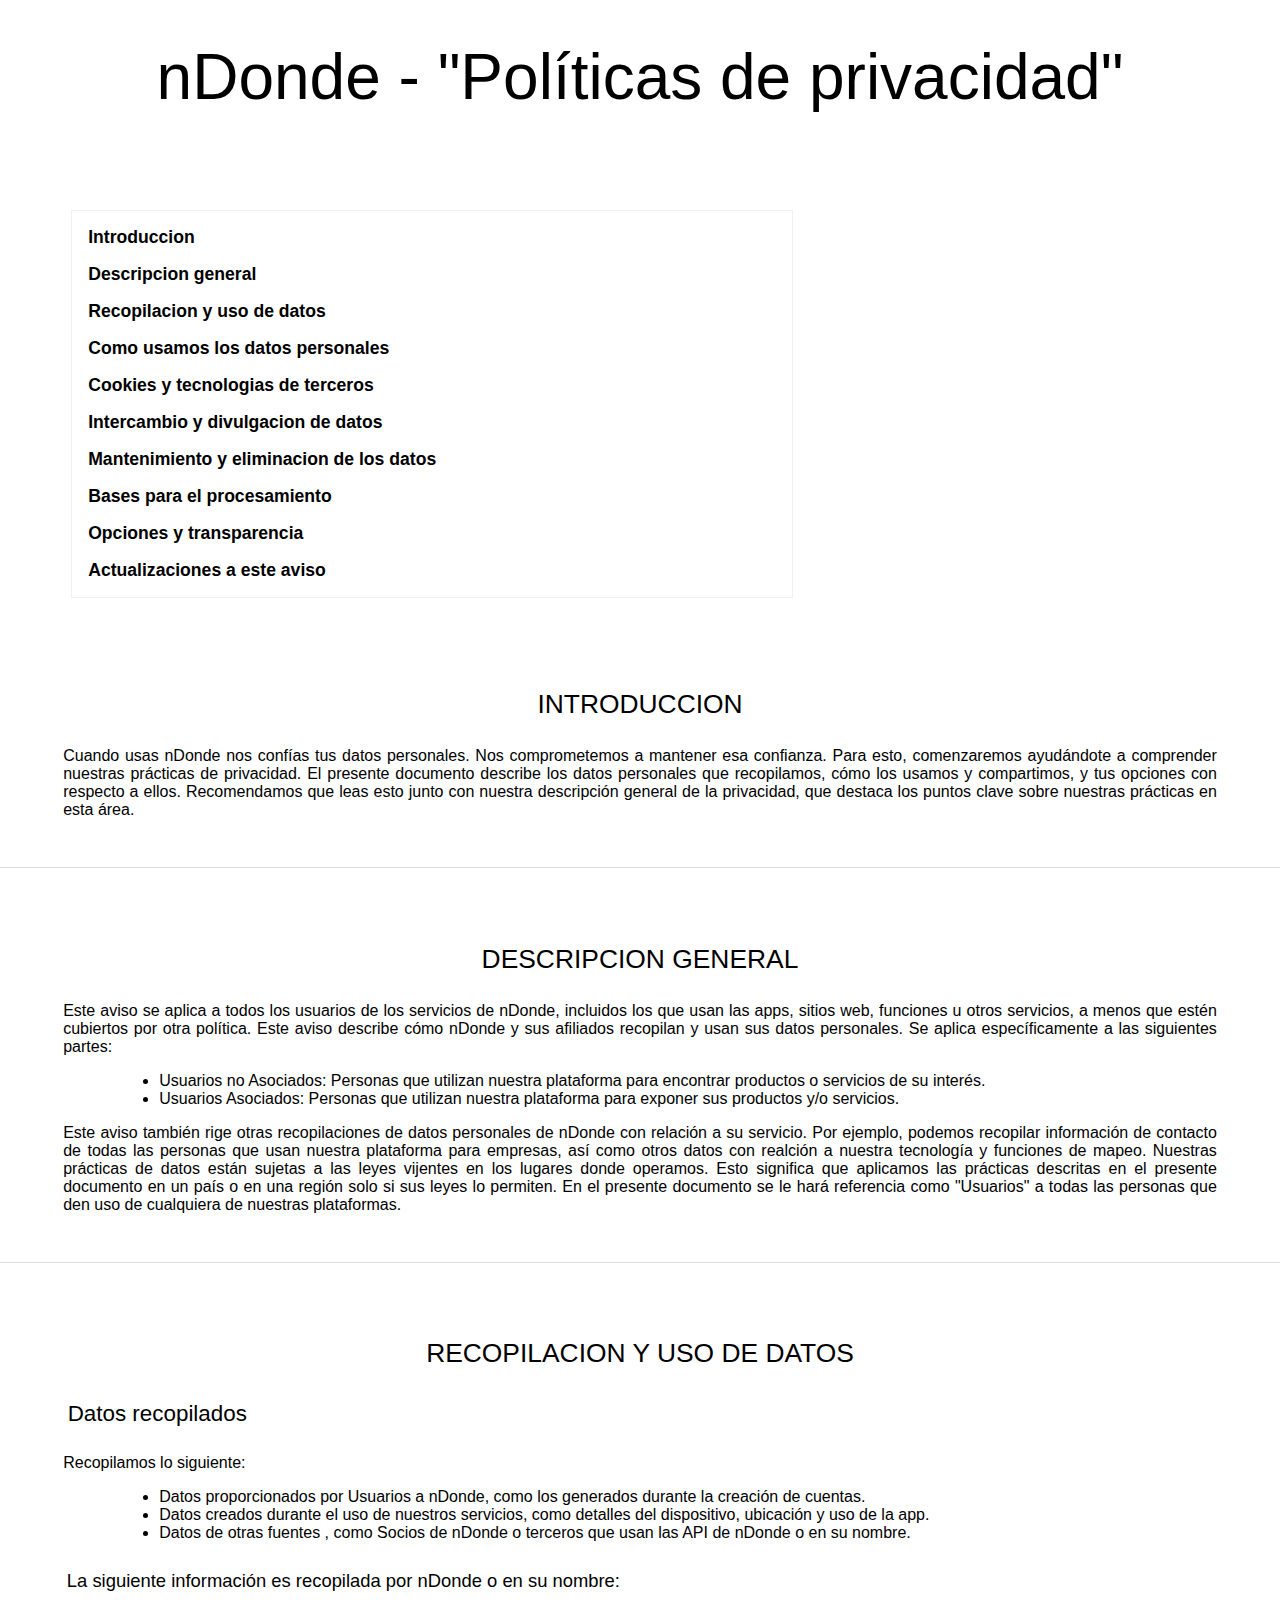
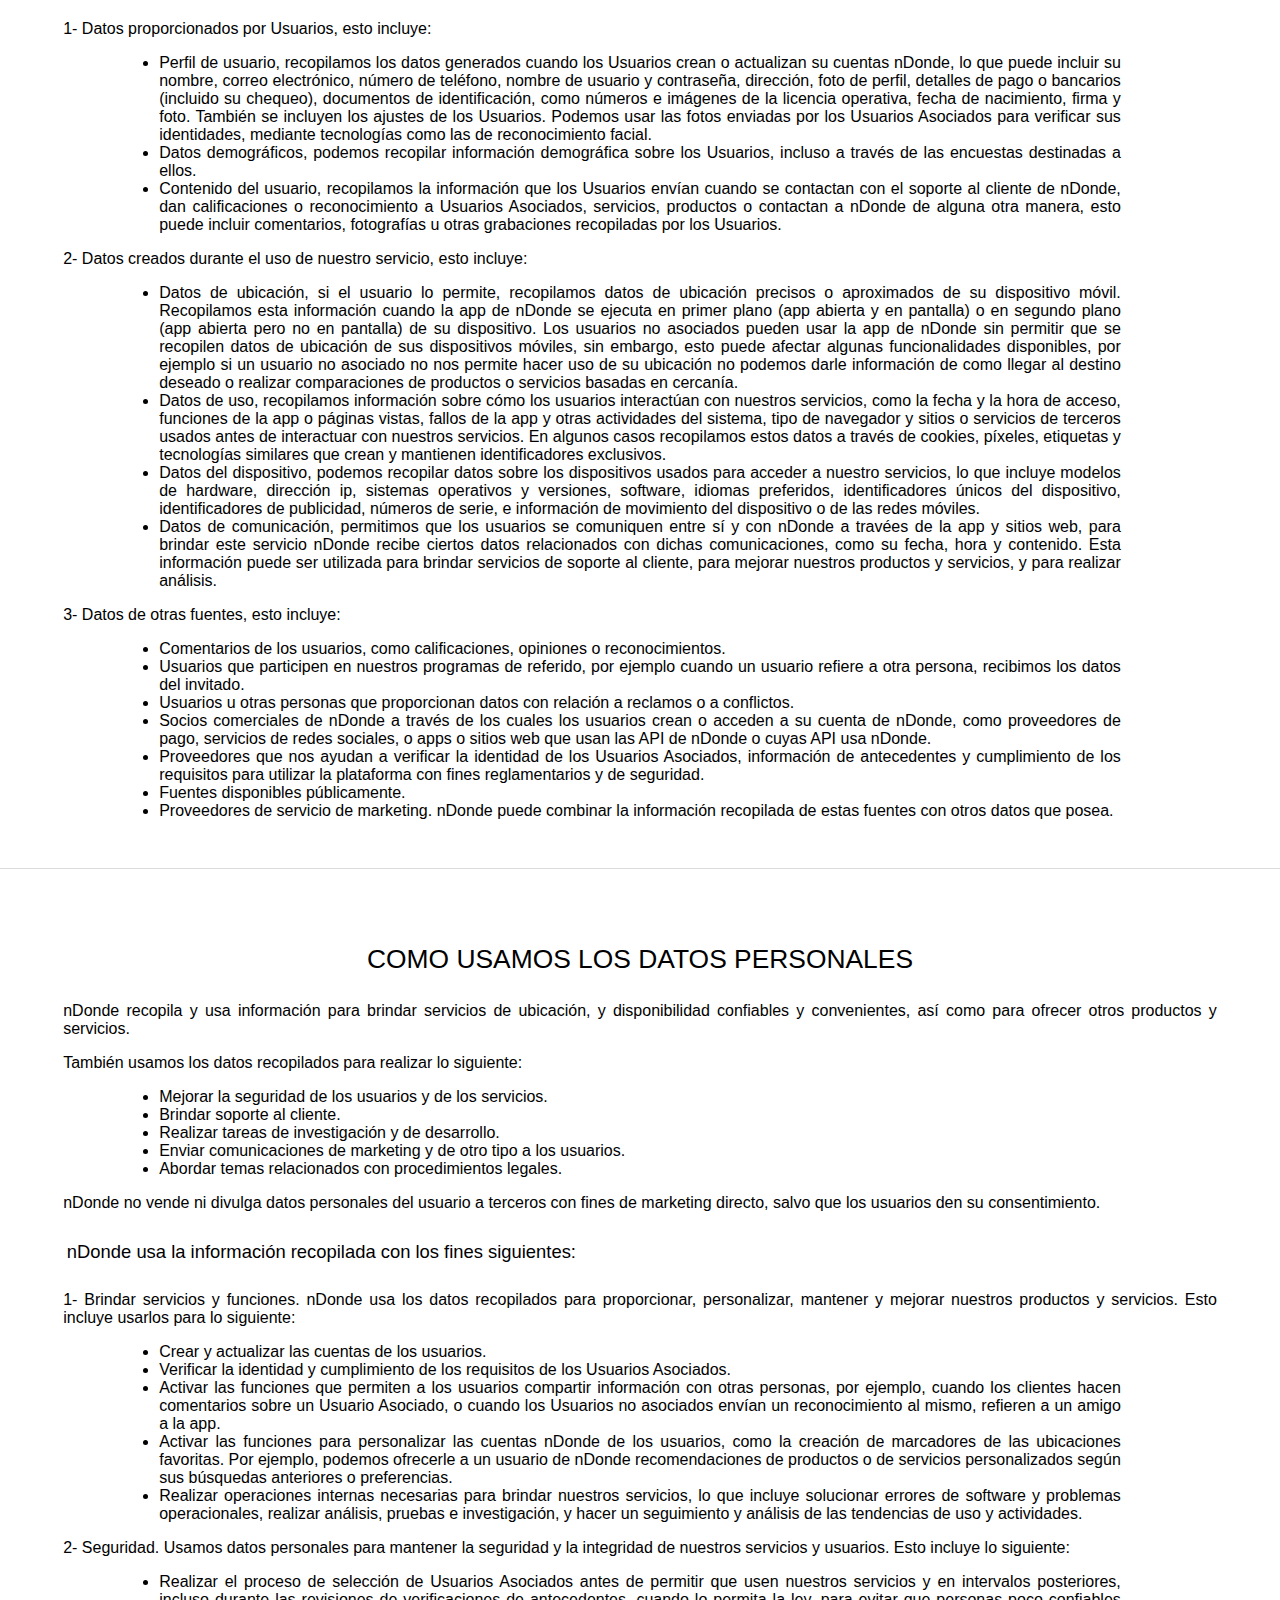
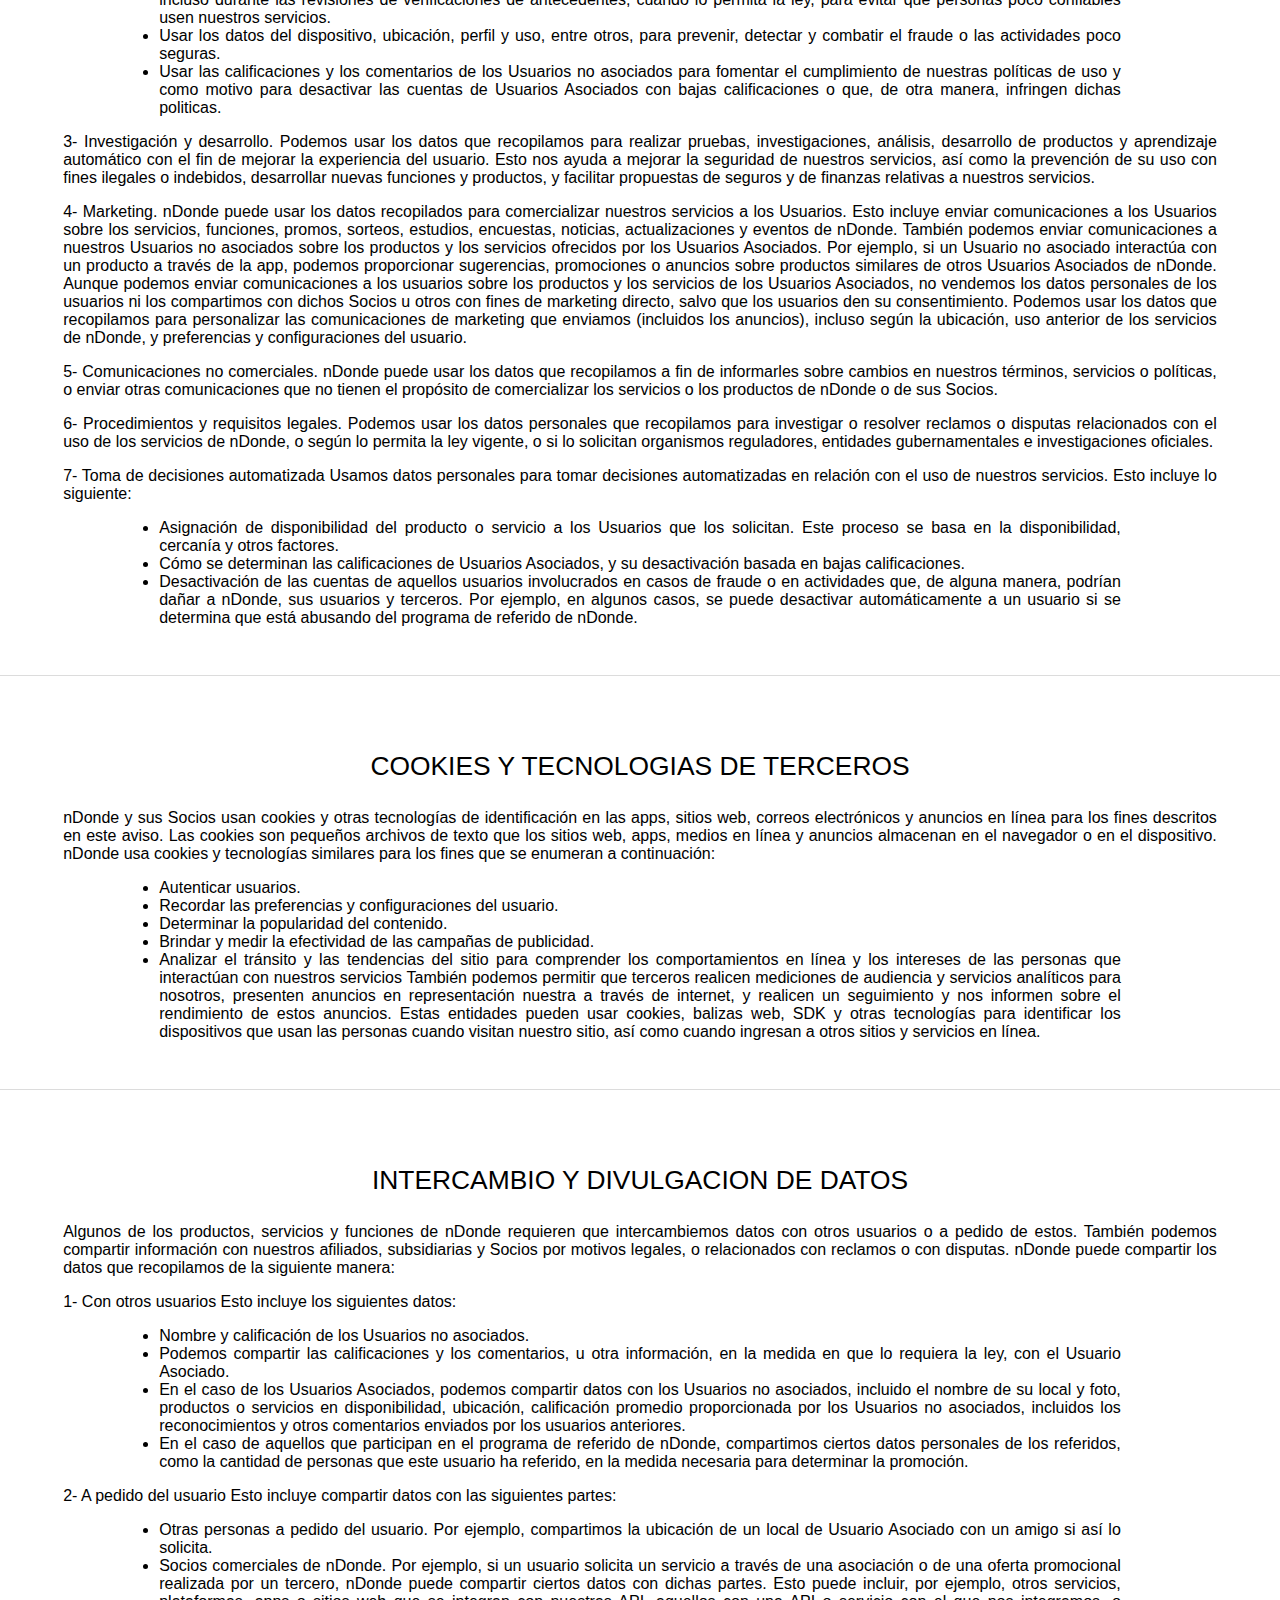
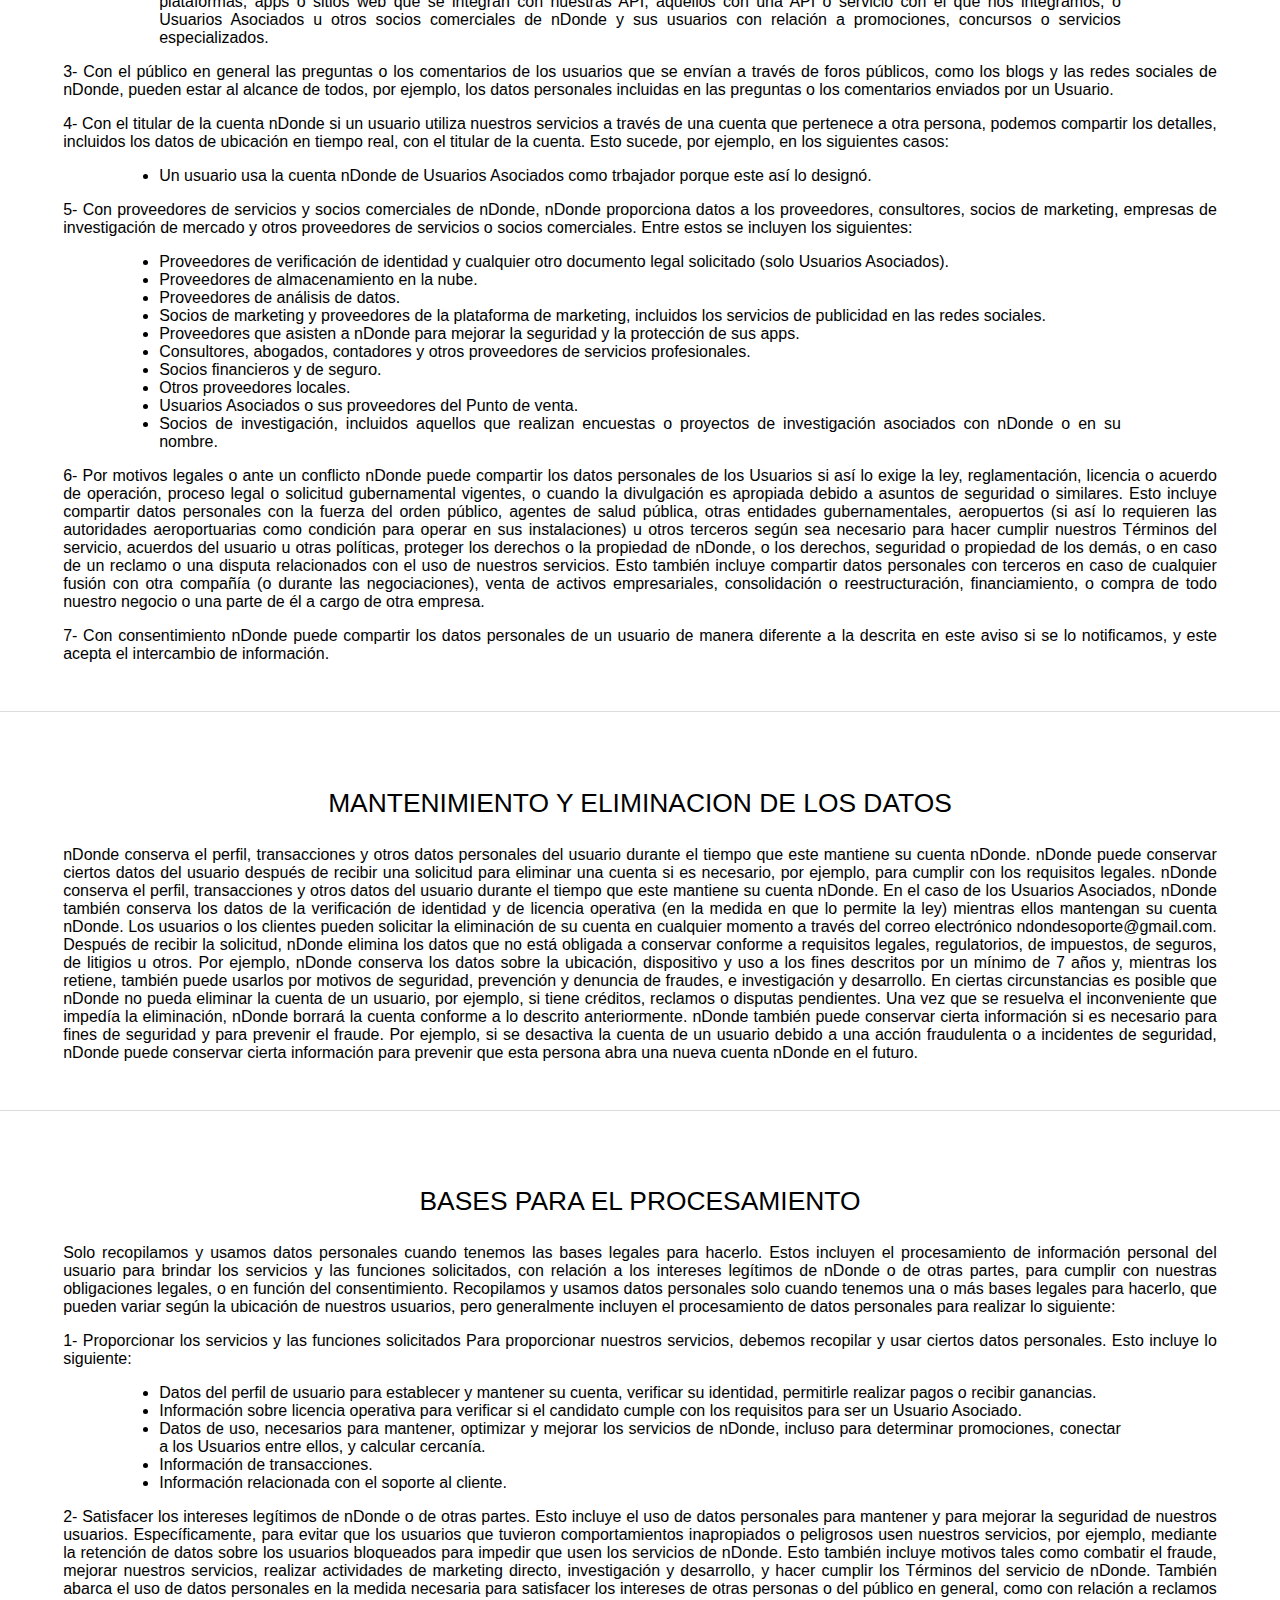
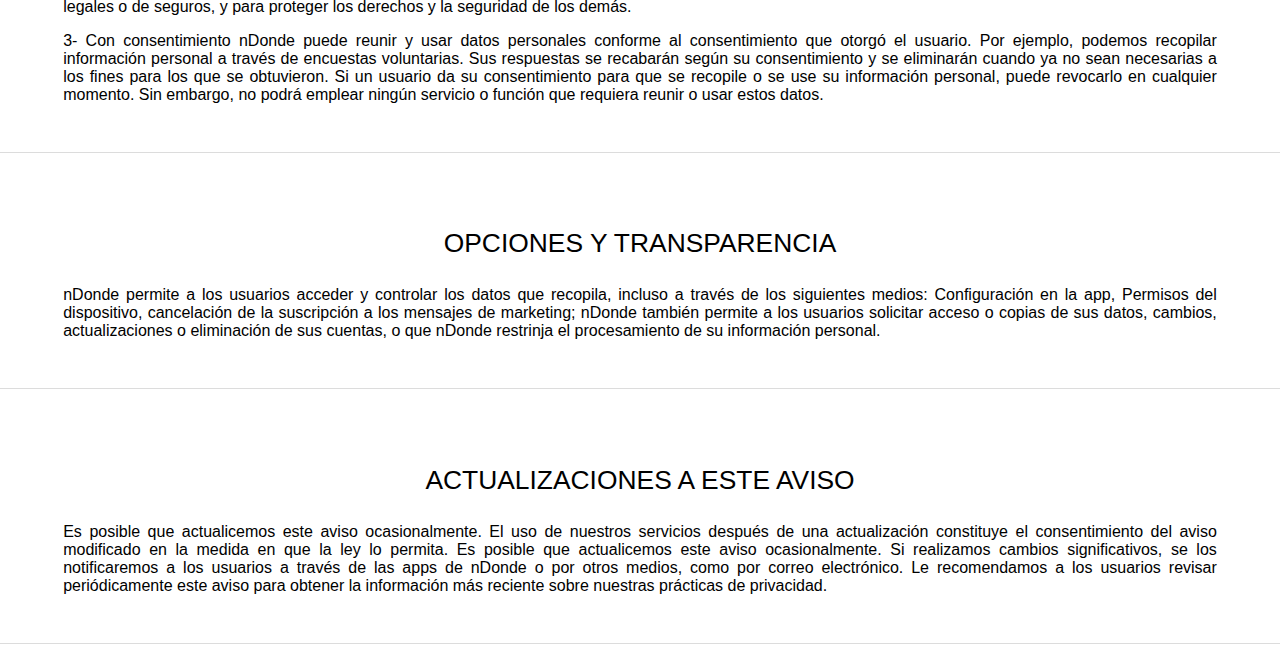
<file: index.html>
<!DOCTYPE HTML>
<html lang=en>

<head>
  <meta charset="utf-8" />

  <link rel="stylesheet" href="css/style.css">
  <link rel="shortcut icon" href="icon.png" type="image/x-icon">

  <title>nDonde - Políticas de privacidad</title>

</head>

<body>

  <header>

    <h1>nDonde - "Políticas de privacidad"</h1>

  </header>

  <nav id="center-nav">
    <h1 id="contents">Contenido</h1>

    <ul>
      <li><a href="#INTRODUCCION">Introduccion</a>
      </li>

      <li><a href="#DESCRIPCION-GENERAL">Descripcion general</a>
      </li>

      <li><a href="#RECOPILACION-Y-USO-DE-DATOS">Recopilacion y uso de datos</a>
      </li>

      <li><a href="#COMO-USAMOS-LOS-DATOS-PERSONALES">Como usamos los datos personales</a>
      </li>

      <li><a href="#COOKIES-Y-TECNOLOGIAS-DE-TERCEROS">Cookies y tecnologias de terceros</a>
      </li>

      <li><a href="#INTERCAMBIO-Y-DIVULGACION-DE-DATOS">Intercambio y divulgacion de datos</a>
      </li>

      <li><a href="#MANTENIMIENTO-Y-ELIMINACION-DE-LOS-DATOS">Mantenimiento y eliminacion de los datos</a>
      </li>

      <li><a href="#BASES-PARA-EL-PROCESAMIENTO">Bases para el procesamiento</a>
      </li>

      <li><a href="#OPCIONES-Y-TRANSPARENCIA">Opciones y transparencia</a>
      </li>

      <li><a href="#ACTUALIZACIONES-A-ESTE-AVISO">Actualizaciones a este aviso</a>
      </li>


    </ul>

  </nav>

  <article>



    <section>

      <h2 id="INTRODUCCION">INTRODUCCION</h1>
        <p>Cuando usas nDonde nos confías tus datos personales. Nos comprometemos a mantener esa confianza. Para esto,
          comenzaremos
          ayudándote a comprender nuestras prácticas de privacidad. El presente documento describe los datos personales
          que
          recopilamos, cómo los usamos y compartimos, y tus opciones con respecto a ellos. Recomendamos que leas esto
          junto con
          nuestra descripción general de la privacidad, que destaca los puntos clave sobre nuestras prácticas en esta
          área.</p>



    </section>
    <section>

      <h2 id="DESCRIPCION-GENERAL">DESCRIPCION GENERAL</h1>
        <p>Este aviso se aplica a todos los usuarios de los servicios de nDonde, incluidos los que usan las apps, sitios
          web,
          funciones u otros servicios, a menos que estén cubiertos por otra política. Este aviso describe cómo nDonde y
          sus
          afiliados recopilan y usan sus datos personales. Se aplica específicamente a las siguientes partes:</p>
        <ul>
          <li>Usuarios no Asociados: Personas que utilizan nuestra plataforma para encontrar productos o servicios de su
            interés.
          <li>Usuarios Asociados: Personas que utilizan nuestra plataforma para exponer sus productos y/o servicios.

        </ul>
        <p>Este aviso también rige otras recopilaciones de datos personales de nDonde con relación a su servicio. Por
          ejemplo,
          podemos recopilar información de contacto de todas las personas que usan nuestra plataforma para empresas, así
          como
          otros datos con realción a nuestra tecnología y funciones de mapeo. Nuestras prácticas de datos están sujetas
          a
          las
          leyes vijentes en los lugares donde operamos. Esto significa que aplicamos las prácticas descritas en el
          presente
          documento en un país o en una región solo si sus leyes lo permiten. En el presente documento se le hará
          referencia como
          "Usuarios" a todas las personas que den uso de cualquiera de nuestras plataformas.</p>



    </section>
    <section>

      <h2 id="RECOPILACION-Y-USO-DE-DATOS">RECOPILACION Y USO DE DATOS</h1>
        <h3>Datos recopilados</h3>
        <p>Recopilamos lo siguiente:</p>
        <ul>
          <li>Datos proporcionados por Usuarios a nDonde, como los generados durante la creación de cuentas.
          <li>Datos creados durante el uso de nuestros servicios, como detalles del dispositivo, ubicación y uso de la
            app.
          <li>Datos de otras fuentes , como Socios de nDonde o terceros que usan las API de nDonde o en su nombre.
        </ul>
        <h4>La siguiente información es recopilada por nDonde o en su nombre:</h4>
        <p>1- Datos proporcionados por Usuarios, esto incluye:</p>
        <ul>
          <li>Perfil de usuario, recopilamos los datos generados cuando los Usuarios crean o actualizan su cuentas
            nDonde,
            lo que
            puede incluir su nombre, correo electrónico, número de teléfono, nombre de usuario y contraseña, dirección,
            foto de
            perfil, detalles de pago o bancarios (incluido su chequeo), documentos de identificación, como números e
            imágenes de la
            licencia operativa, fecha de nacimiento, firma y foto. También se incluyen los ajustes de los Usuarios.
            Podemos usar las
            fotos enviadas por los Usuarios Asociados para verificar sus identidades, mediante tecnologías como las de
            reconocimiento facial.

          <li>Datos demográficos, podemos recopilar información demográfica sobre los Usuarios, incluso a través de las
            encuestas
            destinadas a ellos.
          <li>Contenido del usuario, recopilamos la información que los Usuarios envían cuando se contactan con el
            soporte
            al cliente
            de nDonde, dan calificaciones o reconocimiento a Usuarios Asociados, servicios, productos o contactan a
            nDonde
            de alguna
            otra manera, esto puede incluir comentarios, fotografías u otras grabaciones recopiladas por los Usuarios.
        </ul>
        <p>2- Datos creados durante el uso de nuestro servicio, esto incluye:</p>
        <ul>
          <li>Datos de ubicación, si el usuario lo permite, recopilamos datos de ubicación precisos o aproximados de su
            dispositivo
            móvil. Recopilamos esta información cuando la app de nDonde se ejecuta en primer plano (app abierta y en
            pantalla) o en
            segundo plano (app abierta pero no en pantalla) de su dispositivo. Los usuarios no asociados pueden usar la
            app de
            nDonde sin permitir que se recopilen datos de ubicación de sus dispositivos móviles, sin embargo, esto puede
            afectar
            algunas funcionalidades disponibles, por ejemplo si un usuario no asociado no nos permite hacer uso de su
            ubicación no
            podemos darle información de como llegar al destino deseado o realizar comparaciones de productos o
            servicios
            basadas en
            cercanía.
          <li>Datos de uso, recopilamos información sobre cómo los usuarios interactúan con nuestros servicios, como la
            fecha y la
            hora de acceso, funciones de la app o páginas vistas, fallos de la app y otras actividades del sistema, tipo
            de
            navegador y sitios o servicios de terceros usados antes de interactuar con nuestros servicios. En algunos
            casos
            recopilamos estos datos a través de cookies, píxeles, etiquetas y tecnologías similares que crean y
            mantienen
            identificadores exclusivos.
          <li>Datos del dispositivo, podemos recopilar datos sobre los dispositivos usados para acceder a nuestro
            servicios, lo que
            incluye modelos de hardware, dirección ip, sistemas operativos y versiones, software, idiomas preferidos,
            identificadores únicos del dispositivo, identificadores de publicidad, números de serie, e información de
            movimiento del
            dispositivo o de las redes móviles.
          <li>Datos de comunicación, permitimos que los usuarios se comuniquen entre sí y con nDonde a travées de la app
            y
            sitios web,
            para brindar este servicio nDonde recibe ciertos datos relacionados con dichas comunicaciones, como su
            fecha,
            hora y
            contenido. Esta información puede ser utilizada para brindar servicios de soporte al cliente, para mejorar
            nuestros
            productos y servicios, y para realizar análisis.
        </ul>
        <p>3- Datos de otras fuentes, esto incluye:</p>
        <ul>
          <li>Comentarios de los usuarios, como calificaciones, opiniones o reconocimientos.
          <li>Usuarios que participen en nuestros programas de referido, por ejemplo cuando un usuario refiere a otra
            persona,
            recibimos los datos del invitado.
          <li>Usuarios u otras personas que proporcionan datos con relación a reclamos o a conflictos.
          <li>Socios comerciales de nDonde a través de los cuales los usuarios crean o acceden a su cuenta de nDonde,
            como
            proveedores
            de pago, servicios de redes sociales, o apps o sitios web que usan las API de nDonde o cuyas API usa nDonde.
          <li>Proveedores que nos ayudan a verificar la identidad de los Usuarios Asociados, información de antecedentes
            y
            cumplimiento de los requisitos para utilizar la plataforma con fines reglamentarios y de seguridad.
          <li>Fuentes disponibles públicamente.
          <li>Proveedores de servicio de marketing. nDonde puede combinar la información recopilada de estas fuentes con
            otros datos
            que posea.
        </ul>

    </section>
    <section>

      <h2 id="COMO-USAMOS-LOS-DATOS-PERSONALES">COMO USAMOS LOS DATOS PERSONALES</h1>
        <p>nDonde recopila y usa información para brindar servicios de ubicación, y disponibilidad confiables y
          convenientes, así
          como para ofrecer otros productos y servicios.</p>
        <p>También usamos los datos recopilados para realizar lo siguiente:</p>
        <ul>
          <li>Mejorar la seguridad de los usuarios y de los servicios.
          <li>Brindar soporte al cliente.
          <li>Realizar tareas de investigación y de desarrollo.
          <li>Enviar comunicaciones de marketing y de otro tipo a los usuarios.
          <li>Abordar temas relacionados con procedimientos legales.
        </ul>
        <p>nDonde no vende ni divulga datos personales del usuario a terceros con fines de marketing directo, salvo que
          los
          usuarios den su consentimiento.</p>
        <h4>nDonde usa la información recopilada con los fines siguientes:</h4>
        <p>1- Brindar servicios y funciones. nDonde usa los datos recopilados para proporcionar, personalizar, mantener
          y
          mejorar
          nuestros productos y servicios. Esto incluye usarlos para lo siguiente:</p>
        <ul>
          <li>Crear y actualizar las cuentas de los usuarios.
          <li>Verificar la identidad y cumplimiento de los requisitos de los Usuarios Asociados.
          <li>Activar las funciones que permiten a los usuarios compartir información con otras personas, por ejemplo,
            cuando los
            clientes hacen comentarios sobre un Usuario Asociado, o cuando los Usuarios no asociados envían un
            reconocimiento al
            mismo, refieren a un amigo a la app.
          <li>Activar las funciones para personalizar las cuentas nDonde de los usuarios, como la creación de marcadores
            de las
            ubicaciones favoritas. Por ejemplo, podemos ofrecerle a un usuario de nDonde recomendaciones de productos o
            de
            servicios
            personalizados según sus búsquedas anteriores o preferencias.
          <li>Realizar operaciones internas necesarias para brindar nuestros servicios, lo que incluye solucionar
            errores
            de software
            y problemas operacionales, realizar análisis, pruebas e investigación, y hacer un seguimiento y análisis de
            las
            tendencias de uso y actividades.
        </ul>
        <p>2- Seguridad. Usamos datos personales para mantener la seguridad y la integridad de nuestros servicios y
          usuarios. Esto
          incluye lo siguiente:</p>
        <ul>
          <li>Realizar el proceso de selección de Usuarios Asociados antes de permitir que usen nuestros servicios y en
            intervalos
            posteriores, incluso durante las revisiones de verificaciones de antecedentes, cuando lo permita la ley,
            para
            evitar que
            personas poco confiables usen nuestros servicios.
          <li>Usar los datos del dispositivo, ubicación, perfil y uso, entre otros, para prevenir, detectar y combatir
            el
            fraude o las
            actividades poco seguras.
          <li>Usar las calificaciones y los comentarios de los Usuarios no asociados para fomentar el cumplimiento de
            nuestras
            políticas de uso y como motivo para desactivar las cuentas de Usuarios Asociados con bajas calificaciones o
            que, de otra
            manera, infringen dichas politicas.
        </ul>
        <p>3- Investigación y desarrollo. Podemos usar los datos que recopilamos para realizar pruebas, investigaciones,
          análisis,
          desarrollo de productos y aprendizaje automático con el fin de mejorar la experiencia del usuario. Esto nos
          ayuda a
          mejorar la seguridad de nuestros servicios, así como la prevención de su uso con fines ilegales o indebidos,
          desarrollar
          nuevas funciones y productos, y facilitar propuestas de seguros y de finanzas relativas a nuestros servicios.
        </p>
        <p>4- Marketing. nDonde puede usar los datos recopilados para comercializar nuestros servicios a los Usuarios.
          Esto incluye
          enviar comunicaciones a los Usuarios sobre los servicios, funciones, promos, sorteos, estudios, encuestas,
          noticias,
          actualizaciones y eventos de nDonde. También podemos enviar comunicaciones a nuestros Usuarios no asociados
          sobre los
          productos y los servicios ofrecidos por los Usuarios Asociados. Por ejemplo, si un Usuario no asociado
          interactúa con un
          producto a través de la app, podemos proporcionar sugerencias, promociones o anuncios sobre productos
          similares
          de otros
          Usuarios Asociados de nDonde. Aunque podemos enviar comunicaciones a los usuarios sobre los productos y los
          servicios de
          los Usuarios Asociados, no vendemos los datos personales de los usuarios ni los compartimos con dichos Socios
          u
          otros
          con fines de marketing directo, salvo que los usuarios den su consentimiento. Podemos usar los datos que
          recopilamos
          para personalizar las comunicaciones de marketing que enviamos (incluidos los anuncios), incluso según la
          ubicación, uso
          anterior de los servicios de nDonde, y preferencias y configuraciones del usuario.</p>
        <p>5- Comunicaciones no comerciales. nDonde puede usar los datos que recopilamos a fin de informarles sobre
          cambios en
          nuestros términos, servicios o políticas, o enviar otras comunicaciones que no tienen el propósito de
          comercializar los
          servicios o los productos de nDonde o de sus Socios.</p>
        <p>6- Procedimientos y requisitos legales. Podemos usar los datos personales que recopilamos para investigar o
          resolver
          reclamos o disputas relacionados con el uso de los servicios de nDonde, o según lo permita la ley vigente, o
          si
          lo
          solicitan organismos reguladores, entidades gubernamentales e investigaciones oficiales.</p>
        <p>7- Toma de decisiones automatizada Usamos datos personales para tomar decisiones automatizadas en relación
          con
          el uso de
          nuestros servicios. Esto incluye lo siguiente:</p>
        <ul>
          <li>Asignación de disponibilidad del producto o servicio a los Usuarios que los solicitan. Este proceso se
            basa
            en la
            disponibilidad, cercanía y otros factores.
          <li>Cómo se determinan las calificaciones de Usuarios Asociados, y su desactivación basada en bajas
            calificaciones.
          <li>Desactivación de las cuentas de aquellos usuarios involucrados en casos de fraude o en actividades que, de
            alguna
            manera, podrían dañar a nDonde, sus usuarios y terceros. Por ejemplo, en algunos casos, se puede desactivar
            automáticamente a un usuario si se determina que está abusando del programa de referido de nDonde.
        </ul>

    </section>
    <section>

      <h2 id="COOKIES-Y-TECNOLOGIAS-DE-TERCEROS">COOKIES Y TECNOLOGIAS DE TERCEROS</h1>
        <p>nDonde y sus Socios usan cookies y otras tecnologías de identificación en las apps, sitios web, correos
          electrónicos y
          anuncios en línea para los fines descritos en este aviso. Las cookies son pequeños archivos de texto que los
          sitios web,
          apps, medios en línea y anuncios almacenan en el navegador o en el dispositivo. nDonde usa cookies y
          tecnologías
          similares para los fines que se enumeran a continuación:</p>
        <ul>
          <li>Autenticar usuarios.
          <li>Recordar las preferencias y configuraciones del usuario.
          <li>Determinar la popularidad del contenido.
          <li>Brindar y medir la efectividad de las campañas de publicidad.
          <li>Analizar el tránsito y las tendencias del sitio para comprender los comportamientos en línea y los
            intereses
            de las
            personas que interactúan con nuestros servicios También podemos permitir que terceros realicen mediciones de
            audiencia y
            servicios analíticos para nosotros, presenten anuncios en representación nuestra a través de internet, y
            realicen un
            seguimiento y nos informen sobre el rendimiento de estos anuncios. Estas entidades pueden usar cookies,
            balizas web, SDK
            y otras tecnologías para identificar los dispositivos que usan las personas cuando visitan nuestro sitio,
            así
            como
            cuando ingresan a otros sitios y servicios en línea.
        </ul>

    </section>
    <section>

      <h2 id="INTERCAMBIO-Y-DIVULGACION-DE-DATOS">INTERCAMBIO Y DIVULGACION DE DATOS</h1>

        <p>Algunos de los productos, servicios y funciones de nDonde requieren que intercambiemos datos con otros
          usuarios
          o a
          pedido de estos. También podemos compartir información con nuestros afiliados, subsidiarias y Socios por
          motivos
          legales, o relacionados con reclamos o con disputas. nDonde puede compartir los datos que recopilamos de la
          siguiente
          manera:</p>
        <p>1- Con otros usuarios Esto incluye los siguientes datos:</p>
        <ul>
          <li>Nombre y calificación de los Usuarios no asociados.
          <li>Podemos compartir las calificaciones y los comentarios, u otra información, en la medida en que lo
            requiera
            la ley, con
            el Usuario Asociado.
          <li>En el caso de los Usuarios Asociados, podemos compartir datos con los Usuarios no asociados, incluido el
            nombre de su
            local y foto, productos o servicios en disponibilidad, ubicación, calificación promedio proporcionada por
            los
            Usuarios
            no asociados, incluidos los reconocimientos y otros comentarios enviados por los usuarios anteriores.
          <li>En el caso de aquellos que participan en el programa de referido de nDonde, compartimos ciertos datos
            personales de los
            referidos, como la cantidad de personas que este usuario ha referido, en la medida necesaria para determinar
            la
            promoción.
        </ul>
        <p>2- A pedido del usuario Esto incluye compartir datos con las siguientes partes:</p>
        <ul>
          <li>Otras personas a pedido del usuario. Por ejemplo, compartimos la ubicación de un local de Usuario Asociado
            con un amigo
            si así lo solicita.
          <li>Socios comerciales de nDonde. Por ejemplo, si un usuario solicita un servicio a través de una asociación o
            de una oferta
            promocional realizada por un tercero, nDonde puede compartir ciertos datos con dichas partes. Esto puede
            incluir, por
            ejemplo, otros servicios, plataformas, apps o sitios web que se integran con nuestras API, aquellos con una
            API o
            servicio con el que nos integramos, o Usuarios Asociados u otros socios comerciales de nDonde y sus usuarios
            con
            relación a promociones, concursos o servicios especializados.
        </ul>
        <p>3- Con el público en general las preguntas o los comentarios de los usuarios que se envían a través de foros
          públicos,
          como los blogs y las redes sociales de nDonde, pueden estar al alcance de todos, por ejemplo, los datos
          personales
          incluidas en las preguntas o los comentarios enviados por un Usuario.</p>
        <p>4- Con el titular de la cuenta nDonde si un usuario utiliza nuestros servicios a través de una cuenta que
          pertenece a
          otra persona, podemos compartir los detalles, incluidos los datos de ubicación en tiempo real, con el titular
          de
          la
          cuenta. Esto sucede, por ejemplo, en los siguientes casos:</p>
        <ul>
          <li>Un usuario usa la cuenta nDonde de Usuarios Asociados como trbajador porque este así lo designó.
        </ul>
        <p>5- Con proveedores de servicios y socios comerciales de nDonde, nDonde proporciona datos a los proveedores,
          consultores,
          socios de marketing, empresas de investigación de mercado y otros proveedores de servicios o socios
          comerciales.
          Entre
          estos se incluyen los siguientes:</p>
        <ul>
          <li>Proveedores de verificación de identidad y cualquier otro documento legal solicitado (solo Usuarios
            Asociados).
          <li>Proveedores de almacenamiento en la nube.
          <li>Proveedores de análisis de datos.
          <li>Socios de marketing y proveedores de la plataforma de marketing, incluidos los servicios de publicidad en
            las redes
            sociales.
          <li>Proveedores que asisten a nDonde para mejorar la seguridad y la protección de sus apps.
          <li>Consultores, abogados, contadores y otros proveedores de servicios profesionales.
          <li>Socios financieros y de seguro.
          <li>Otros proveedores locales.
          <li>Usuarios Asociados o sus proveedores del Punto de venta.
          <li>Socios de investigación, incluidos aquellos que realizan encuestas o proyectos de investigación asociados
            con nDonde o
            en su nombre.
        </ul>
        <p>6- Por motivos legales o ante un conflicto nDonde puede compartir los datos personales de los Usuarios si así
          lo exige
          la ley, reglamentación, licencia o acuerdo de operación, proceso legal o solicitud gubernamental vigentes, o
          cuando la
          divulgación es apropiada debido a asuntos de seguridad o similares. Esto incluye compartir datos personales
          con
          la
          fuerza del orden público, agentes de salud pública, otras entidades gubernamentales, aeropuertos (si así lo
          requieren
          las autoridades aeroportuarias como condición para operar en sus instalaciones) u otros terceros según sea
          necesario
          para hacer cumplir nuestros Términos del servicio, acuerdos del usuario u otras políticas, proteger los
          derechos
          o la
          propiedad de nDonde, o los derechos, seguridad o propiedad de los demás, o en caso de un reclamo o una disputa
          relacionados con el uso de nuestros servicios. Esto también incluye compartir datos personales con terceros en
          caso de
          cualquier fusión con otra compañía (o durante las negociaciones), venta de activos empresariales,
          consolidación
          o
          reestructuración, financiamiento, o compra de todo nuestro negocio o una parte de él a cargo de otra empresa.
        </p>
        <p>7- Con consentimiento nDonde puede compartir los datos personales de un usuario de manera diferente a la
          descrita en
          este aviso si se lo notificamos, y este acepta el intercambio de información.</p>


    </section>
    <section>
      <h2 id="MANTENIMIENTO-Y-ELIMINACION-DE-LOS-DATOS">MANTENIMIENTO Y ELIMINACION DE LOS DATOS</h1>

        <p>nDonde conserva el perfil, transacciones y otros datos personales del usuario durante el tiempo que este
          mantiene su
          cuenta nDonde. nDonde puede conservar ciertos datos del usuario después de recibir una solicitud para eliminar
          una
          cuenta si es necesario, por ejemplo, para cumplir con los requisitos legales. nDonde conserva el perfil,
          transacciones y
          otros datos del usuario durante el tiempo que este mantiene su cuenta nDonde. En el caso de los Usuarios
          Asociados,
          nDonde también conserva los datos de la verificación de identidad y de licencia operativa (en la medida en que
          lo
          permite la ley) mientras ellos mantengan su cuenta nDonde. Los usuarios o los clientes pueden solicitar la
          eliminación
          de su cuenta en cualquier momento a través del correo electrónico ndondesoporte@gmail.com. Después de recibir
          la
          solicitud, nDonde elimina los datos que no está obligada a conservar conforme a requisitos legales,
          regulatorios, de
          impuestos, de seguros, de litigios u otros. Por ejemplo, nDonde conserva los datos sobre la ubicación,
          dispositivo y uso
          a los fines descritos por un mínimo de 7 años y, mientras los retiene, también puede usarlos por motivos de
          seguridad,
          prevención y denuncia de fraudes, e investigación y desarrollo. En ciertas circunstancias es posible que
          nDonde
          no pueda
          eliminar la cuenta de un usuario, por ejemplo, si tiene créditos, reclamos o disputas pendientes. Una vez que
          se
          resuelva el inconveniente que impedía la eliminación, nDonde borrará la cuenta conforme a lo descrito
          anteriormente.
          nDonde también puede conservar cierta información si es necesario para fines de seguridad y para prevenir el
          fraude. Por
          ejemplo, si se desactiva la cuenta de un usuario debido a una acción fraudulenta o a incidentes de seguridad,
          nDonde
          puede conservar cierta información para prevenir que esta persona abra una nueva cuenta nDonde en el futuro.
        </p>


    </section>
    <section>
      <h2 id="BASES-PARA-EL-PROCESAMIENTO">BASES PARA EL PROCESAMIENTO</h1>

        <p>Solo recopilamos y usamos datos personales cuando tenemos las bases legales para hacerlo. Estos incluyen el
          procesamiento de información personal del usuario para brindar los servicios y las funciones solicitados, con
          relación a
          los intereses legítimos de nDonde o de otras partes, para cumplir con nuestras obligaciones legales, o en
          función del
          consentimiento. Recopilamos y usamos datos personales solo cuando tenemos una o más bases legales para
          hacerlo,
          que
          pueden variar según la ubicación de nuestros usuarios, pero generalmente incluyen el procesamiento de datos
          personales
          para realizar lo siguiente:</p>
        <p>1- Proporcionar los servicios y las funciones solicitados Para proporcionar nuestros servicios, debemos
          recopilar y usar
          ciertos datos personales. Esto incluye lo siguiente:</p>
        <ul>
          <li>Datos del perfil de usuario para establecer y mantener su cuenta, verificar su identidad, permitirle
            realizar pagos o
            recibir ganancias.
          <li>Información sobre licencia operativa para verificar si el candidato cumple con los requisitos para ser un
            Usuario
            Asociado.
          <li>Datos de uso, necesarios para mantener, optimizar y mejorar los servicios de nDonde, incluso para
            determinar
            promociones, conectar a los Usuarios entre ellos, y calcular cercanía.
          <li>Información de transacciones.
          <li>Información relacionada con el soporte al cliente.
        </ul>
        <p>2- Satisfacer los intereses legítimos de nDonde o de otras partes. Esto incluye el uso de datos personales
          para
          mantener
          y para mejorar la seguridad de nuestros usuarios. Específicamente, para evitar que los usuarios que tuvieron
          comportamientos inapropiados o peligrosos usen nuestros servicios, por ejemplo, mediante la retención de datos
          sobre los
          usuarios bloqueados para impedir que usen los servicios de nDonde. Esto también incluye motivos tales como
          combatir el
          fraude, mejorar nuestros servicios, realizar actividades de marketing directo, investigación y desarrollo, y
          hacer
          cumplir los Términos del servicio de nDonde. También abarca el uso de datos personales en la medida necesaria
          para
          satisfacer los intereses de otras personas o del público en general, como con relación a reclamos legales o de
          seguros,
          y para proteger los derechos y la seguridad de los demás.</p>
        <p>3- Con consentimiento nDonde puede reunir y usar datos personales conforme al consentimiento que otorgó el
          usuario. Por
          ejemplo, podemos recopilar información personal a través de encuestas voluntarias. Sus respuestas se recabarán
          según su
          consentimiento y se eliminarán cuando ya no sean necesarias a los fines para los que se obtuvieron. Si un
          usuario da su
          consentimiento para que se recopile o se use su información personal, puede revocarlo en cualquier momento.
          Sin
          embargo,
          no podrá emplear ningún servicio o función que requiera reunir o usar estos datos.</p>


    </section>
    <section>
      <h2 id="OPCIONES-Y-TRANSPARENCIA">OPCIONES Y TRANSPARENCIA</h1>

        <p>nDonde permite a los usuarios acceder y controlar los datos que recopila, incluso a través de los siguientes
          medios:
          Configuración en la app, Permisos del dispositivo, cancelación de la suscripción a los mensajes de marketing;
          nDonde
          también permite a los usuarios solicitar acceso o copias de sus datos, cambios, actualizaciones o eliminación
          de
          sus
          cuentas, o que nDonde restrinja el procesamiento de su información personal.</p>


    </section>

    <section>
      <h2 id="ACTUALIZACIONES-A-ESTE-AVISO">ACTUALIZACIONES A ESTE AVISO</h1>

        <p>Es posible que actualicemos este aviso ocasionalmente. El uso de nuestros servicios después de una
          actualización
          constituye el consentimiento del aviso modificado en la medida en que la ley lo permita. Es posible que
          actualicemos
          este aviso ocasionalmente. Si realizamos cambios significativos, se los notificaremos a los usuarios a través
          de
          las
          apps de nDonde o por otros medios, como por correo electrónico. Le recomendamos a los usuarios revisar
          periódicamente
          este aviso para obtener la información más reciente sobre nuestras prácticas de privacidad.</p>


    </section>



  </article>

</body>

</html>
</file>
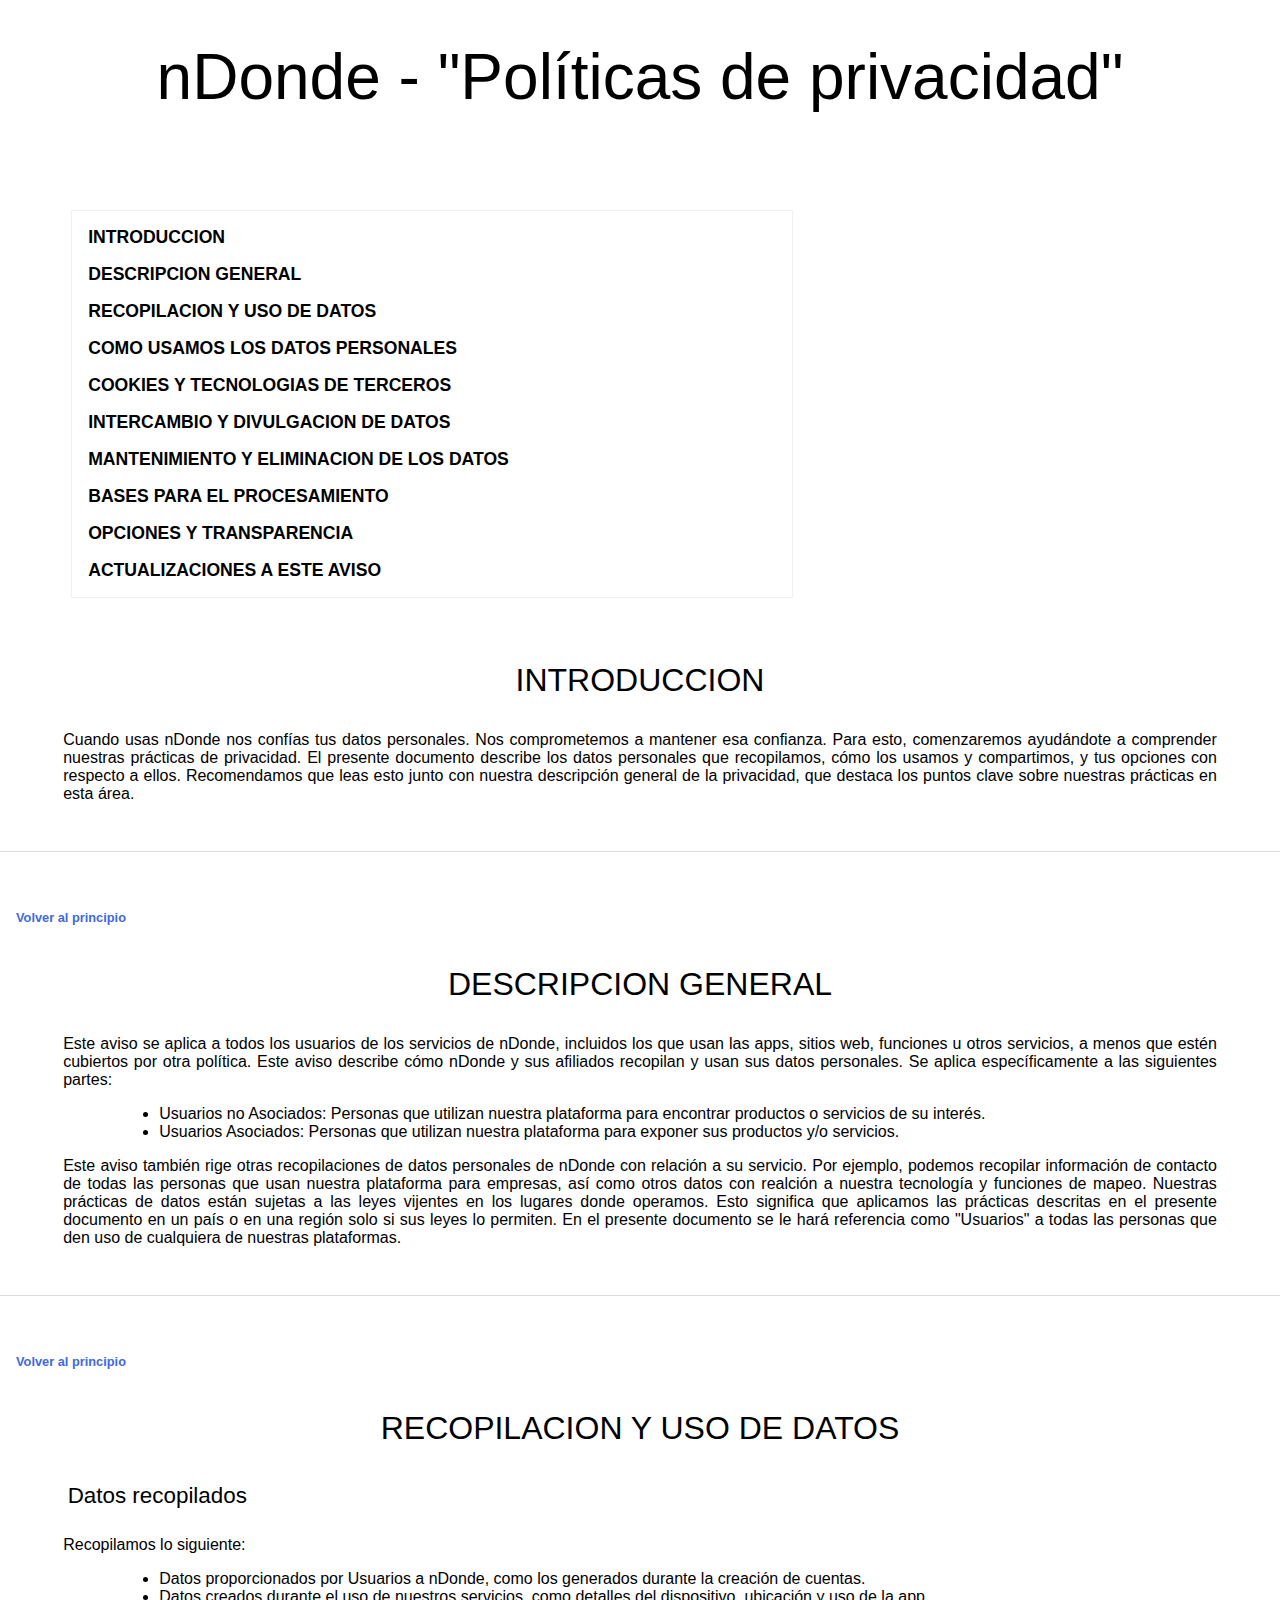
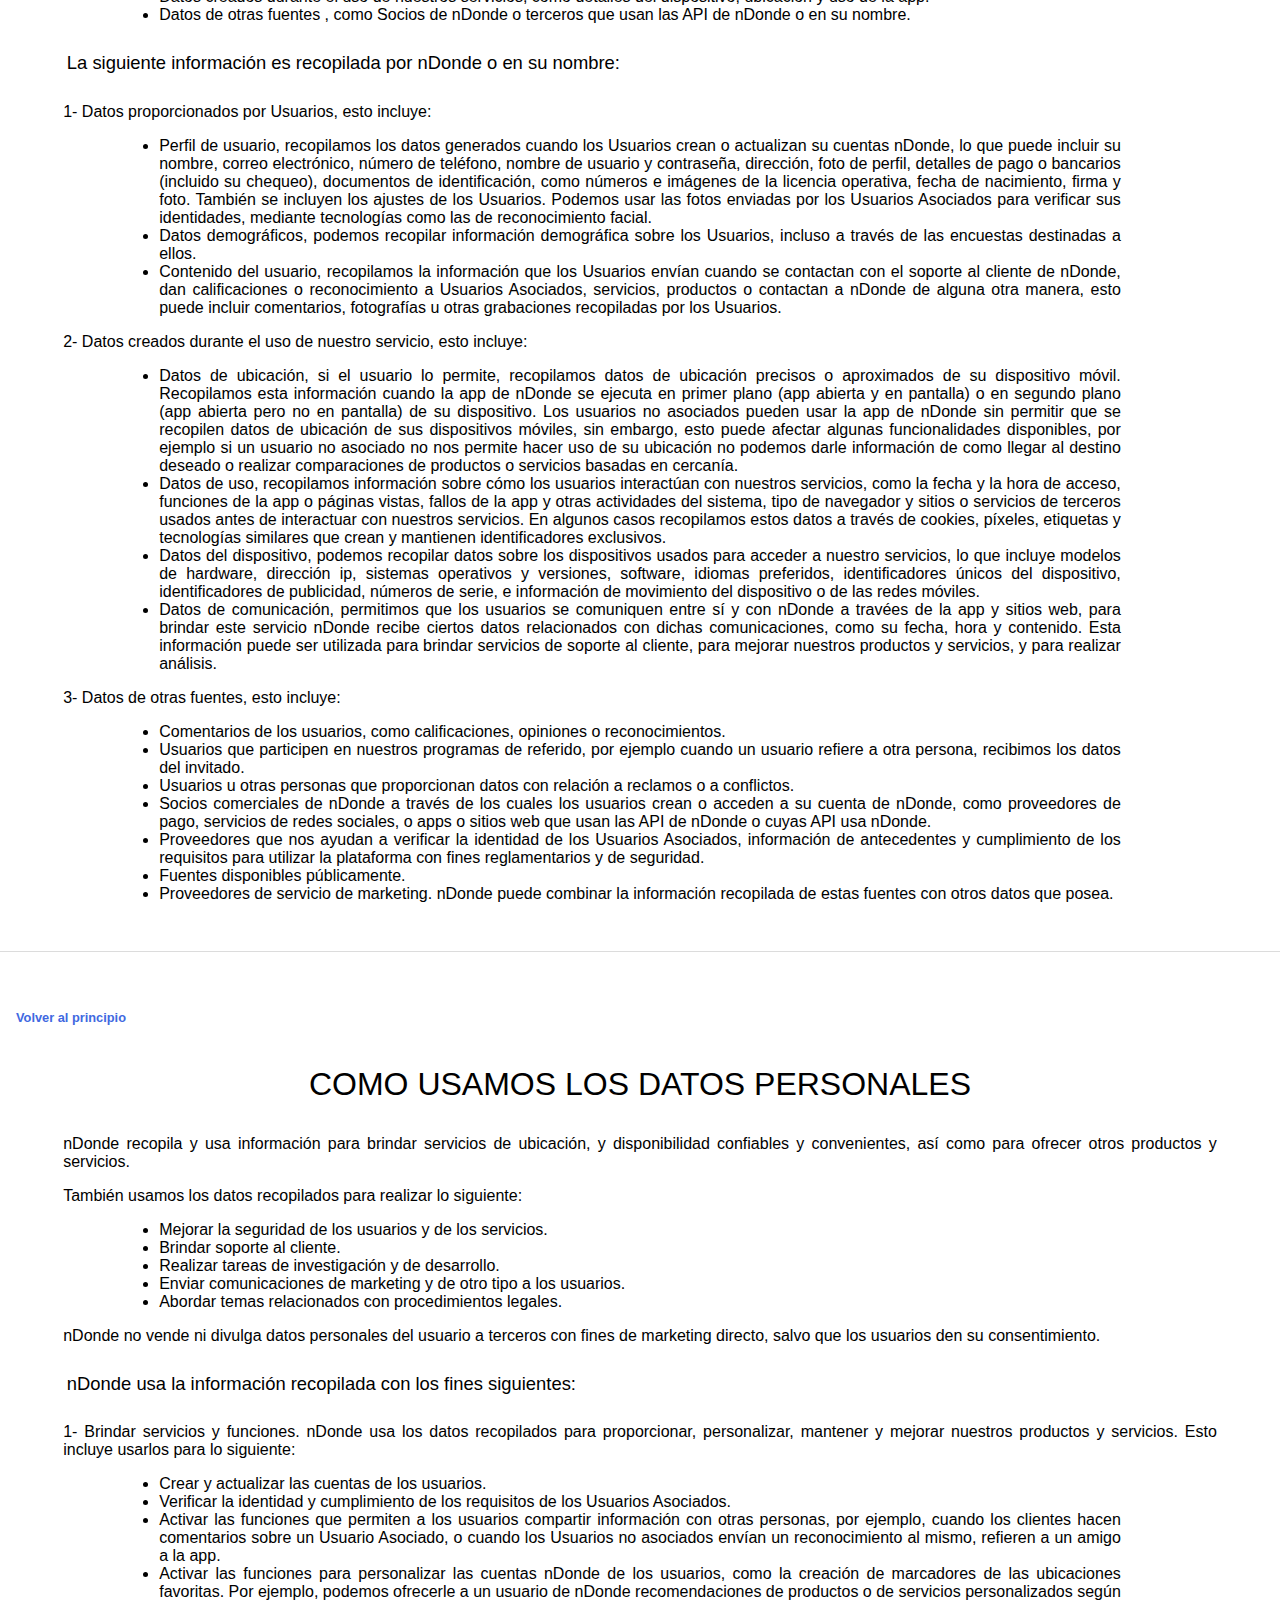
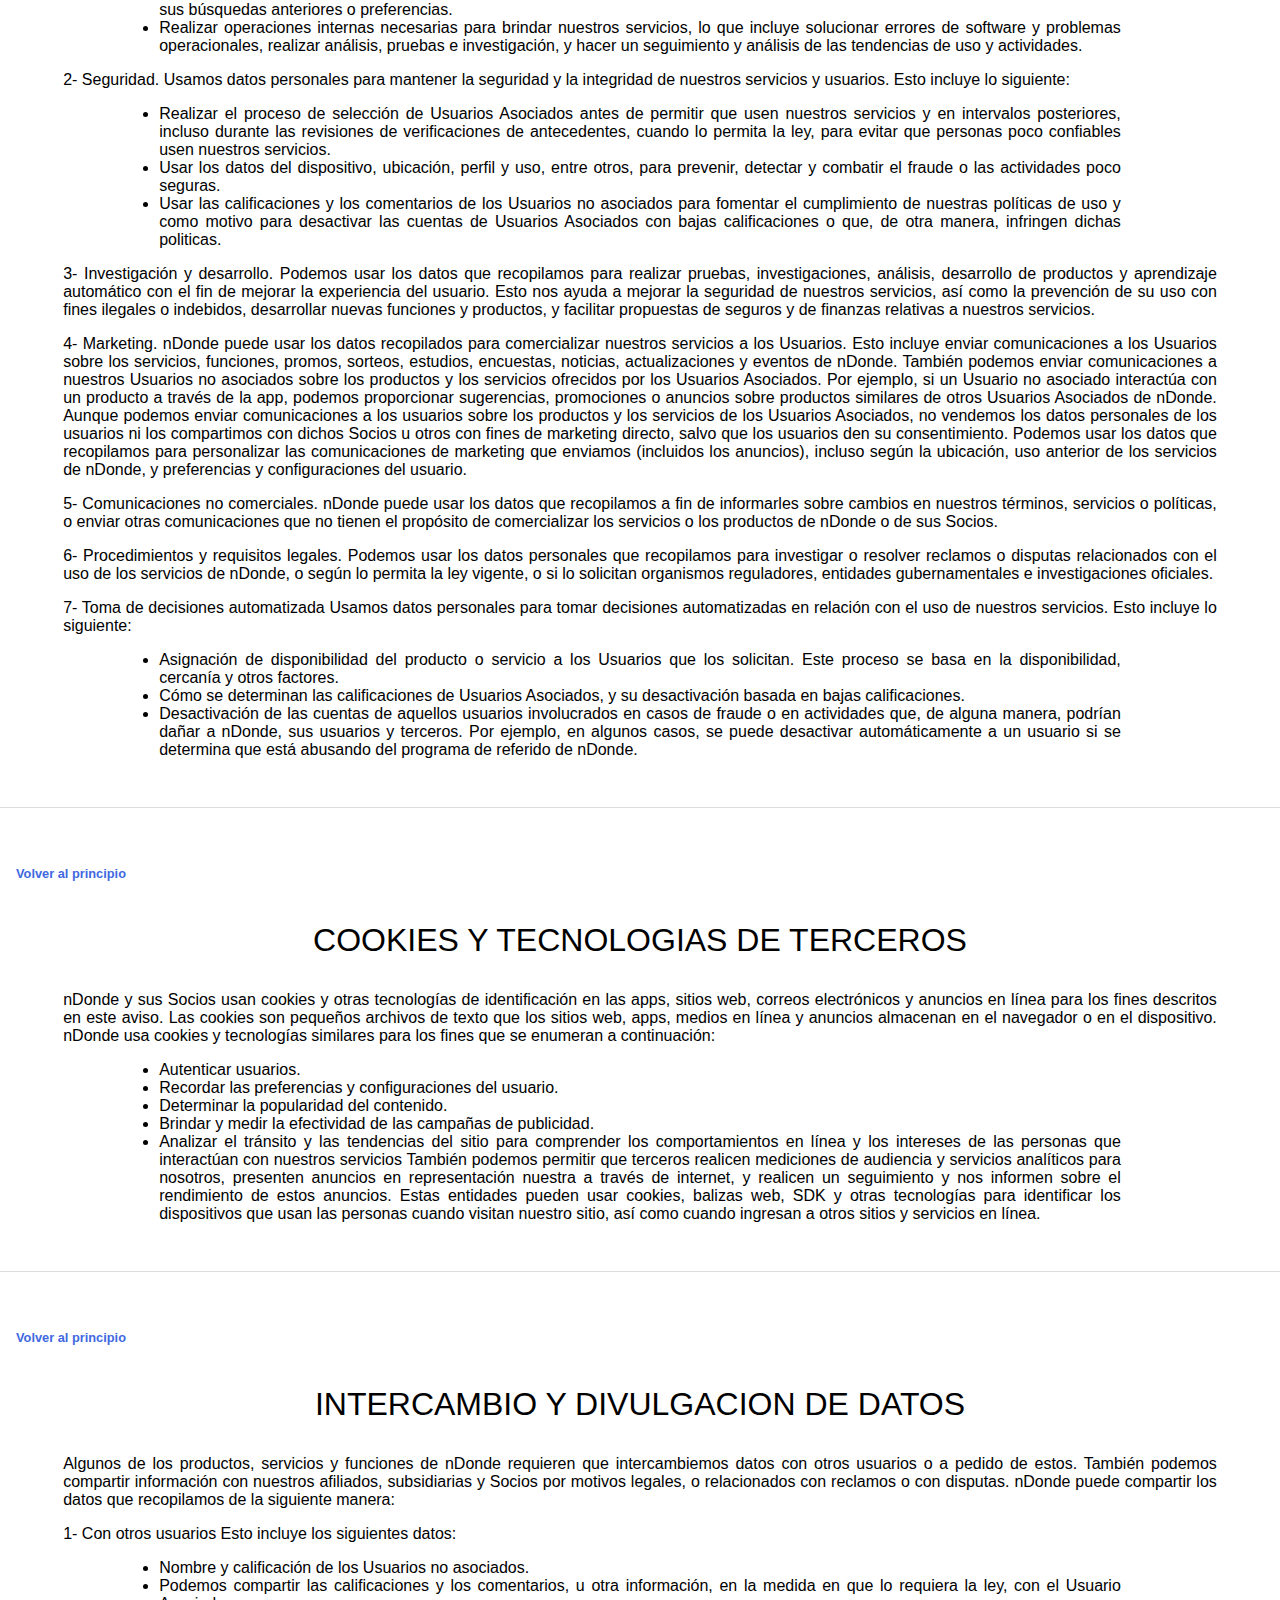
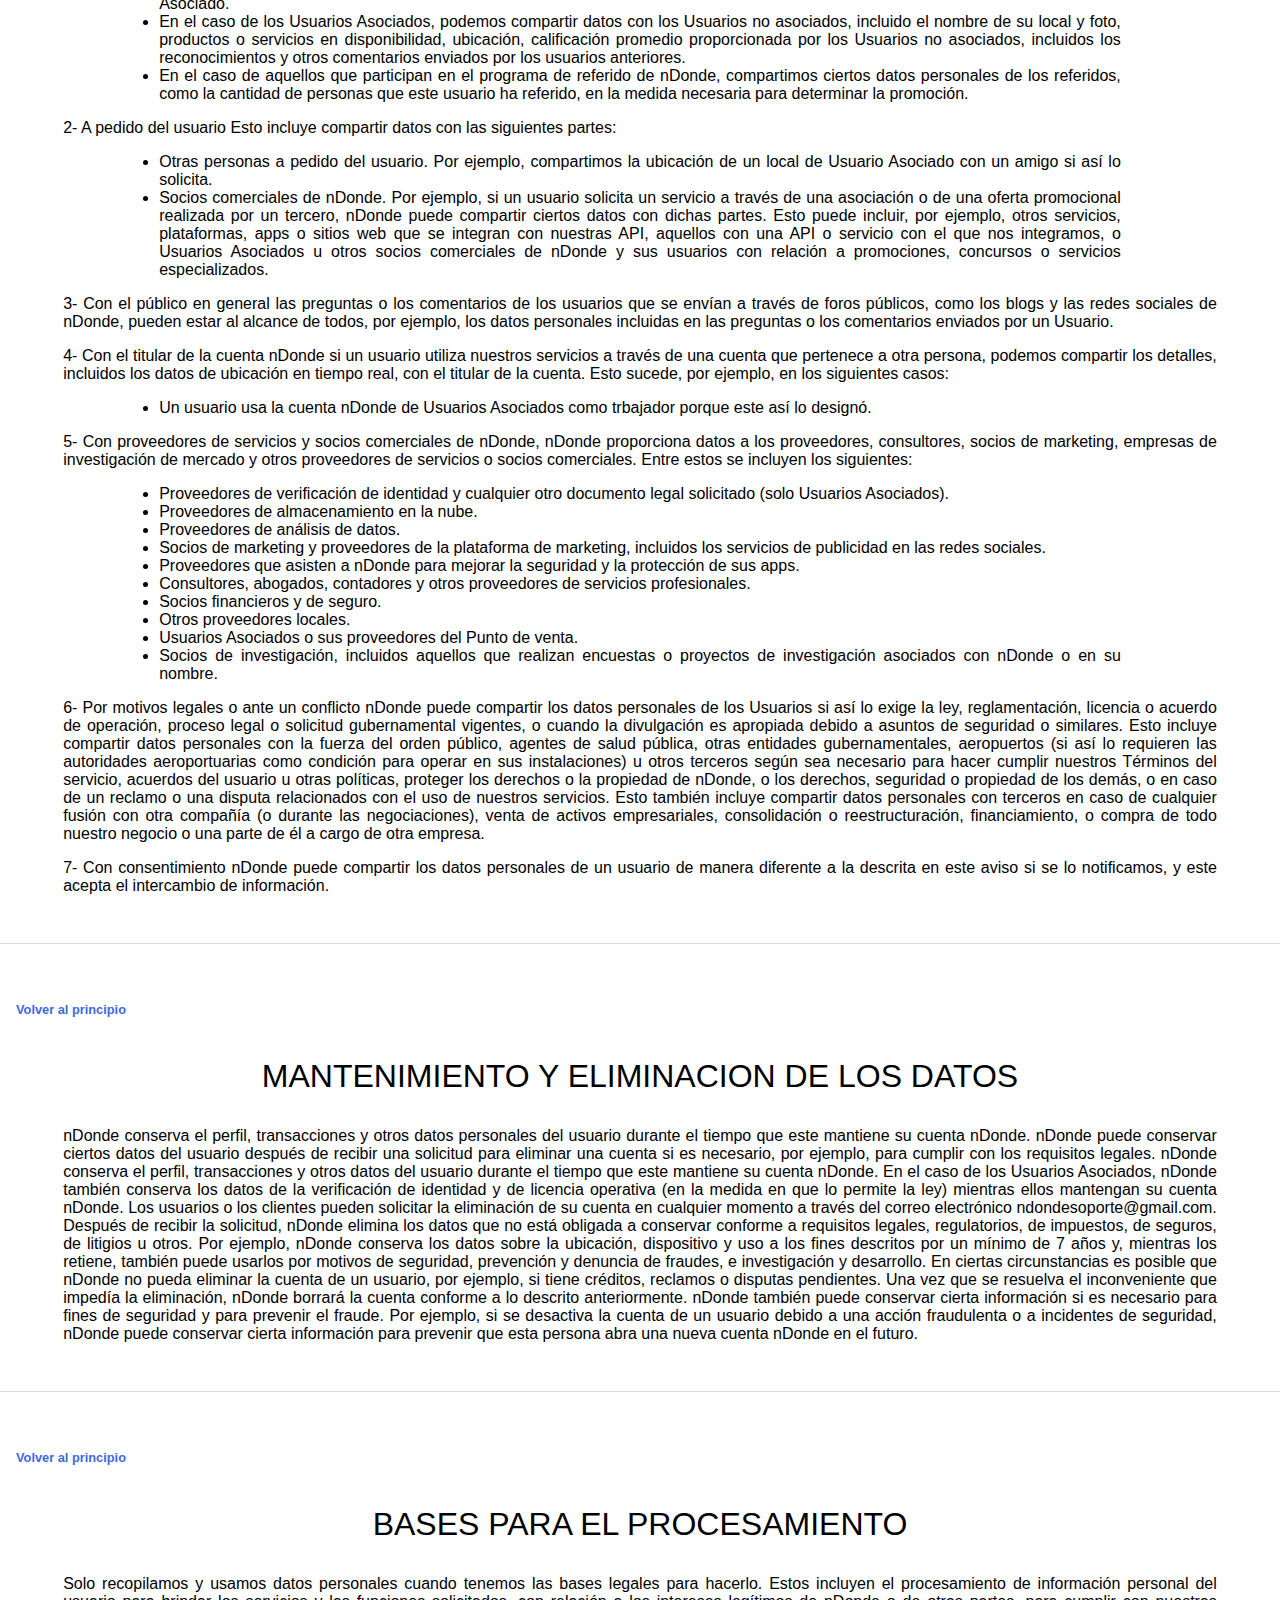
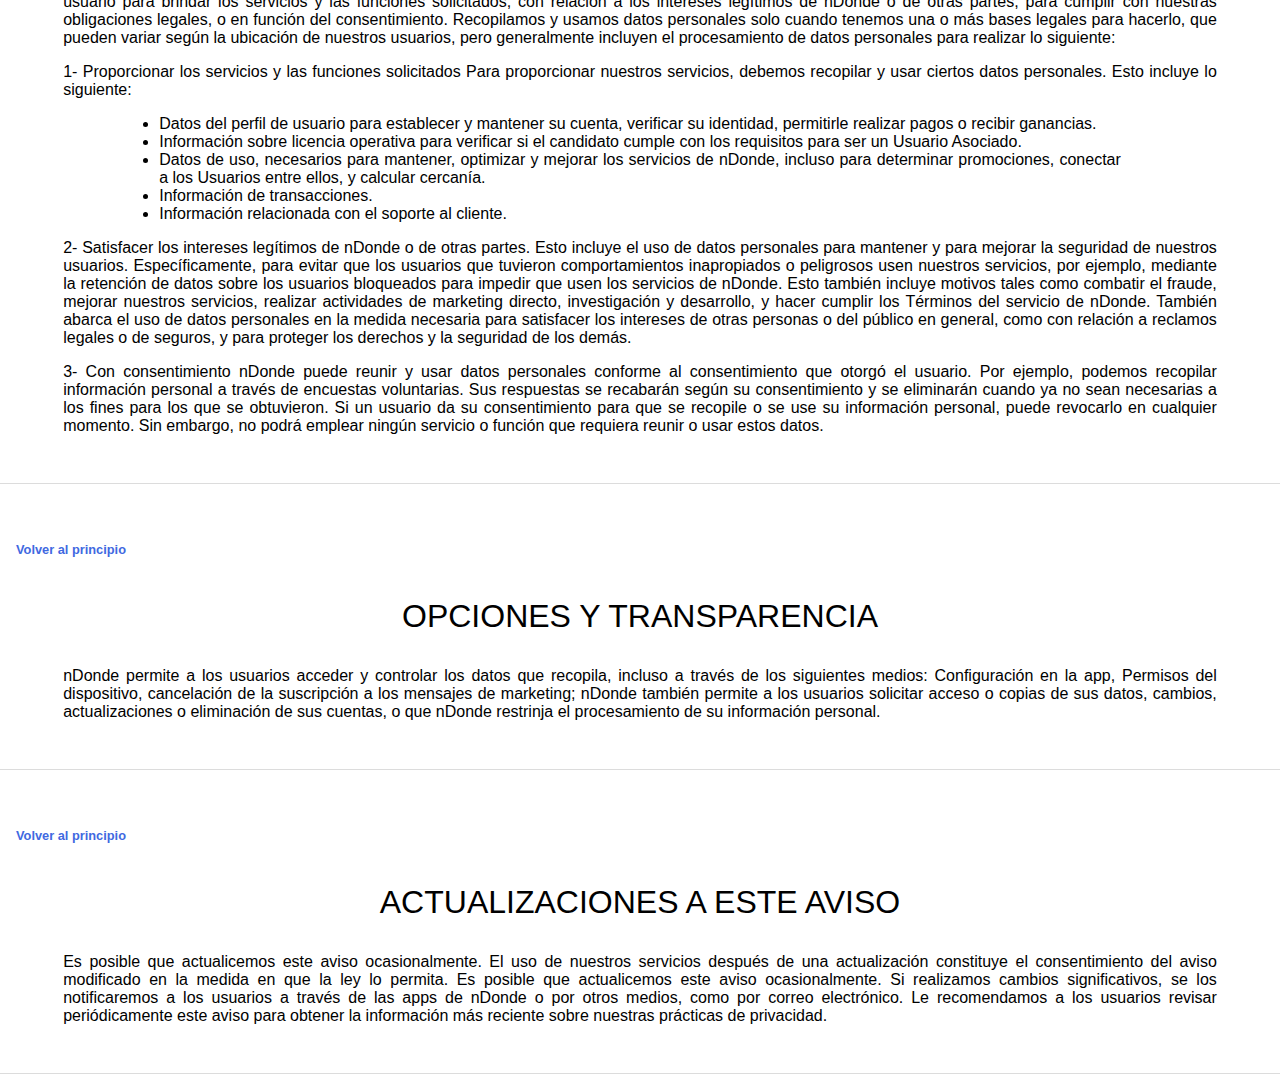
<file: privacy-policy.html>
<!DOCTYPE HTML>
<html lang=en>

<head>
  <meta charset="utf-8" />

  <link rel="stylesheet" href="css/style.css">

  <title>nDonde - Políticas de privacidad</title>

</head>

<body>

  <header>

    <h1>nDonde - "Políticas de privacidad"</h1>

  </header>

  <nav id="center-nav">
    <h1 id="contents">Contenido</h1>

    <ul>
      <li id="asd"><a href="#INTRODUCCION">INTRODUCCION</a>
      </li>

      <li id="asd"><a href="#DESCRIPCION-GENERAL">DESCRIPCION GENERAL</a>
      </li>

      <li id="asd"><a href="#RECOPILACION-Y-USO-DE-DATOS">RECOPILACION Y USO DE DATOS</a>
      </li>

      <li id="asd"><a href="#COMO-USAMOS-LOS-DATOS-PERSONALES">COMO USAMOS LOS DATOS PERSONALES</a>
      </li>

      <li id="asd"><a href="#COOKIES-Y-TECNOLOGIAS-DE-TERCEROS">COOKIES Y TECNOLOGIAS DE TERCEROS</a>
      </li>

      <li id="asd"><a href="#INTERCAMBIO-Y-DIVULGACION-DE-DATOS">INTERCAMBIO Y DIVULGACION DE DATOS</a>
      </li>

      <li id="asd"><a href="#MANTENIMIENTO-Y-ELIMINACION-DE-LOS-DATOS">MANTENIMIENTO Y ELIMINACION DE LOS DATOS</a>
      </li>

      <li id="asd"><a href="#BASES-PARA-EL-PROCESAMIENTO">BASES PARA EL PROCESAMIENTO</a>
      </li>

      <li id="asd"><a href="#OPCIONES-Y-TRANSPARENCIA">OPCIONES Y TRANSPARENCIA</a>
      </li>

      <li id="asd"><a href="#ACTUALIZACIONES-A-ESTE-AVISO">ACTUALIZACIONES A ESTE AVISO</a>
      </li>


    </ul>
  </nav>

  <article>



    <section>

      <h1 id="INTRODUCCION">INTRODUCCION</h1>
      <p>Cuando usas nDonde nos confías tus datos personales. Nos comprometemos a mantener esa confianza. Para esto,
        comenzaremos
        ayudándote a comprender nuestras prácticas de privacidad. El presente documento describe los datos personales
        que
        recopilamos, cómo los usamos y compartimos, y tus opciones con respecto a ellos. Recomendamos que leas esto
        junto con
        nuestra descripción general de la privacidad, que destaca los puntos clave sobre nuestras prácticas en esta
        área.</p>



    </section>

    <nav class="to-top"><a href="#contents">Volver al principio</a></nav>


    <section>

      <h1 id="DESCRIPCION-GENERAL">DESCRIPCION GENERAL</h1>
      <p>Este aviso se aplica a todos los usuarios de los servicios de nDonde, incluidos los que usan las apps, sitios
        web,
        funciones u otros servicios, a menos que estén cubiertos por otra política. Este aviso describe cómo nDonde y
        sus
        afiliados recopilan y usan sus datos personales. Se aplica específicamente a las siguientes partes:</p>
      <ul>
        <li>Usuarios no Asociados: Personas que utilizan nuestra plataforma para encontrar productos o servicios de su
          interés.
        <li>Usuarios Asociados: Personas que utilizan nuestra plataforma para exponer sus productos y/o servicios.

      </ul>
      <p>Este aviso también rige otras recopilaciones de datos personales de nDonde con relación a su servicio. Por
        ejemplo,
        podemos recopilar información de contacto de todas las personas que usan nuestra plataforma para empresas, así
        como
        otros datos con realción a nuestra tecnología y funciones de mapeo. Nuestras prácticas de datos están sujetas a
        las
        leyes vijentes en los lugares donde operamos. Esto significa que aplicamos las prácticas descritas en el
        presente
        documento en un país o en una región solo si sus leyes lo permiten. En el presente documento se le hará
        referencia como
        "Usuarios" a todas las personas que den uso de cualquiera de nuestras plataformas.</p>



    </section>

    <nav class="to-top"><a href="#contents">Volver al principio</a></nav>

    <section>

      <h1 id="RECOPILACION-Y-USO-DE-DATOS">RECOPILACION Y USO DE DATOS</h1>
      <h3>Datos recopilados</h3>
      <p>Recopilamos lo siguiente:</p>
      <ul>
        <li>Datos proporcionados por Usuarios a nDonde, como los generados durante la creación de cuentas.
        <li>Datos creados durante el uso de nuestros servicios, como detalles del dispositivo, ubicación y uso de la
          app.
        <li>Datos de otras fuentes , como Socios de nDonde o terceros que usan las API de nDonde o en su nombre.
      </ul>
      <h4>La siguiente información es recopilada por nDonde o en su nombre:</h4>
      <p>1- Datos proporcionados por Usuarios, esto incluye:</p>
      <ul>
        <li>Perfil de usuario, recopilamos los datos generados cuando los Usuarios crean o actualizan su cuentas nDonde,
          lo que
          puede incluir su nombre, correo electrónico, número de teléfono, nombre de usuario y contraseña, dirección,
          foto de
          perfil, detalles de pago o bancarios (incluido su chequeo), documentos de identificación, como números e
          imágenes de la
          licencia operativa, fecha de nacimiento, firma y foto. También se incluyen los ajustes de los Usuarios.
          Podemos usar las
          fotos enviadas por los Usuarios Asociados para verificar sus identidades, mediante tecnologías como las de
          reconocimiento facial.

        <li>Datos demográficos, podemos recopilar información demográfica sobre los Usuarios, incluso a través de las
          encuestas
          destinadas a ellos.
        <li>Contenido del usuario, recopilamos la información que los Usuarios envían cuando se contactan con el soporte
          al cliente
          de nDonde, dan calificaciones o reconocimiento a Usuarios Asociados, servicios, productos o contactan a nDonde
          de alguna
          otra manera, esto puede incluir comentarios, fotografías u otras grabaciones recopiladas por los Usuarios.
      </ul>
      <p>2- Datos creados durante el uso de nuestro servicio, esto incluye:</p>
      <ul>
        <li>Datos de ubicación, si el usuario lo permite, recopilamos datos de ubicación precisos o aproximados de su
          dispositivo
          móvil. Recopilamos esta información cuando la app de nDonde se ejecuta en primer plano (app abierta y en
          pantalla) o en
          segundo plano (app abierta pero no en pantalla) de su dispositivo. Los usuarios no asociados pueden usar la
          app de
          nDonde sin permitir que se recopilen datos de ubicación de sus dispositivos móviles, sin embargo, esto puede
          afectar
          algunas funcionalidades disponibles, por ejemplo si un usuario no asociado no nos permite hacer uso de su
          ubicación no
          podemos darle información de como llegar al destino deseado o realizar comparaciones de productos o servicios
          basadas en
          cercanía.
        <li>Datos de uso, recopilamos información sobre cómo los usuarios interactúan con nuestros servicios, como la
          fecha y la
          hora de acceso, funciones de la app o páginas vistas, fallos de la app y otras actividades del sistema, tipo
          de
          navegador y sitios o servicios de terceros usados antes de interactuar con nuestros servicios. En algunos
          casos
          recopilamos estos datos a través de cookies, píxeles, etiquetas y tecnologías similares que crean y mantienen
          identificadores exclusivos.
        <li>Datos del dispositivo, podemos recopilar datos sobre los dispositivos usados para acceder a nuestro
          servicios, lo que
          incluye modelos de hardware, dirección ip, sistemas operativos y versiones, software, idiomas preferidos,
          identificadores únicos del dispositivo, identificadores de publicidad, números de serie, e información de
          movimiento del
          dispositivo o de las redes móviles.
        <li>Datos de comunicación, permitimos que los usuarios se comuniquen entre sí y con nDonde a travées de la app y
          sitios web,
          para brindar este servicio nDonde recibe ciertos datos relacionados con dichas comunicaciones, como su fecha,
          hora y
          contenido. Esta información puede ser utilizada para brindar servicios de soporte al cliente, para mejorar
          nuestros
          productos y servicios, y para realizar análisis.
      </ul>
      <p>3- Datos de otras fuentes, esto incluye:</p>
      <ul>
        <li>Comentarios de los usuarios, como calificaciones, opiniones o reconocimientos.
        <li>Usuarios que participen en nuestros programas de referido, por ejemplo cuando un usuario refiere a otra
          persona,
          recibimos los datos del invitado.
        <li>Usuarios u otras personas que proporcionan datos con relación a reclamos o a conflictos.
        <li>Socios comerciales de nDonde a través de los cuales los usuarios crean o acceden a su cuenta de nDonde, como
          proveedores
          de pago, servicios de redes sociales, o apps o sitios web que usan las API de nDonde o cuyas API usa nDonde.
        <li>Proveedores que nos ayudan a verificar la identidad de los Usuarios Asociados, información de antecedentes y
          cumplimiento de los requisitos para utilizar la plataforma con fines reglamentarios y de seguridad.
        <li>Fuentes disponibles públicamente.
        <li>Proveedores de servicio de marketing. nDonde puede combinar la información recopilada de estas fuentes con
          otros datos
          que posea.
      </ul>

    </section>

    <nav class="to-top"><a href="#contents">Volver al principio</a></nav>

    <section>

      <h1 id="COMO-USAMOS-LOS-DATOS-PERSONALES">COMO USAMOS LOS DATOS PERSONALES</h1>
      <p>nDonde recopila y usa información para brindar servicios de ubicación, y disponibilidad confiables y
        convenientes, así
        como para ofrecer otros productos y servicios.</p>
      <p>También usamos los datos recopilados para realizar lo siguiente:</p>
      <ul>
        <li>Mejorar la seguridad de los usuarios y de los servicios.
        <li>Brindar soporte al cliente.
        <li>Realizar tareas de investigación y de desarrollo.
        <li>Enviar comunicaciones de marketing y de otro tipo a los usuarios.
        <li>Abordar temas relacionados con procedimientos legales.
      </ul>
      <p>nDonde no vende ni divulga datos personales del usuario a terceros con fines de marketing directo, salvo que
        los
        usuarios den su consentimiento.</p>
      <h4>nDonde usa la información recopilada con los fines siguientes:</h4>
      <p>1- Brindar servicios y funciones. nDonde usa los datos recopilados para proporcionar, personalizar, mantener y
        mejorar
        nuestros productos y servicios. Esto incluye usarlos para lo siguiente:</p>
      <ul>
        <li>Crear y actualizar las cuentas de los usuarios.
        <li>Verificar la identidad y cumplimiento de los requisitos de los Usuarios Asociados.
        <li>Activar las funciones que permiten a los usuarios compartir información con otras personas, por ejemplo,
          cuando los
          clientes hacen comentarios sobre un Usuario Asociado, o cuando los Usuarios no asociados envían un
          reconocimiento al
          mismo, refieren a un amigo a la app.
        <li>Activar las funciones para personalizar las cuentas nDonde de los usuarios, como la creación de marcadores
          de las
          ubicaciones favoritas. Por ejemplo, podemos ofrecerle a un usuario de nDonde recomendaciones de productos o de
          servicios
          personalizados según sus búsquedas anteriores o preferencias.
        <li>Realizar operaciones internas necesarias para brindar nuestros servicios, lo que incluye solucionar errores
          de software
          y problemas operacionales, realizar análisis, pruebas e investigación, y hacer un seguimiento y análisis de
          las
          tendencias de uso y actividades.
      </ul>
      <p>2- Seguridad. Usamos datos personales para mantener la seguridad y la integridad de nuestros servicios y
        usuarios. Esto
        incluye lo siguiente:</p>
      <ul>
        <li>Realizar el proceso de selección de Usuarios Asociados antes de permitir que usen nuestros servicios y en
          intervalos
          posteriores, incluso durante las revisiones de verificaciones de antecedentes, cuando lo permita la ley, para
          evitar que
          personas poco confiables usen nuestros servicios.
        <li>Usar los datos del dispositivo, ubicación, perfil y uso, entre otros, para prevenir, detectar y combatir el
          fraude o las
          actividades poco seguras.
        <li>Usar las calificaciones y los comentarios de los Usuarios no asociados para fomentar el cumplimiento de
          nuestras
          políticas de uso y como motivo para desactivar las cuentas de Usuarios Asociados con bajas calificaciones o
          que, de otra
          manera, infringen dichas politicas.
      </ul>
      <p>3- Investigación y desarrollo. Podemos usar los datos que recopilamos para realizar pruebas, investigaciones,
        análisis,
        desarrollo de productos y aprendizaje automático con el fin de mejorar la experiencia del usuario. Esto nos
        ayuda a
        mejorar la seguridad de nuestros servicios, así como la prevención de su uso con fines ilegales o indebidos,
        desarrollar
        nuevas funciones y productos, y facilitar propuestas de seguros y de finanzas relativas a nuestros servicios.
      </p>
      <p>4- Marketing. nDonde puede usar los datos recopilados para comercializar nuestros servicios a los Usuarios.
        Esto incluye
        enviar comunicaciones a los Usuarios sobre los servicios, funciones, promos, sorteos, estudios, encuestas,
        noticias,
        actualizaciones y eventos de nDonde. También podemos enviar comunicaciones a nuestros Usuarios no asociados
        sobre los
        productos y los servicios ofrecidos por los Usuarios Asociados. Por ejemplo, si un Usuario no asociado
        interactúa con un
        producto a través de la app, podemos proporcionar sugerencias, promociones o anuncios sobre productos similares
        de otros
        Usuarios Asociados de nDonde. Aunque podemos enviar comunicaciones a los usuarios sobre los productos y los
        servicios de
        los Usuarios Asociados, no vendemos los datos personales de los usuarios ni los compartimos con dichos Socios u
        otros
        con fines de marketing directo, salvo que los usuarios den su consentimiento. Podemos usar los datos que
        recopilamos
        para personalizar las comunicaciones de marketing que enviamos (incluidos los anuncios), incluso según la
        ubicación, uso
        anterior de los servicios de nDonde, y preferencias y configuraciones del usuario.</p>
      <p>5- Comunicaciones no comerciales. nDonde puede usar los datos que recopilamos a fin de informarles sobre
        cambios en
        nuestros términos, servicios o políticas, o enviar otras comunicaciones que no tienen el propósito de
        comercializar los
        servicios o los productos de nDonde o de sus Socios.</p>
      <p>6- Procedimientos y requisitos legales. Podemos usar los datos personales que recopilamos para investigar o
        resolver
        reclamos o disputas relacionados con el uso de los servicios de nDonde, o según lo permita la ley vigente, o si
        lo
        solicitan organismos reguladores, entidades gubernamentales e investigaciones oficiales.</p>
      <p>7- Toma de decisiones automatizada Usamos datos personales para tomar decisiones automatizadas en relación con
        el uso de
        nuestros servicios. Esto incluye lo siguiente:</p>
      <ul>
        <li>Asignación de disponibilidad del producto o servicio a los Usuarios que los solicitan. Este proceso se basa
          en la
          disponibilidad, cercanía y otros factores.
        <li>Cómo se determinan las calificaciones de Usuarios Asociados, y su desactivación basada en bajas
          calificaciones.
        <li>Desactivación de las cuentas de aquellos usuarios involucrados en casos de fraude o en actividades que, de
          alguna
          manera, podrían dañar a nDonde, sus usuarios y terceros. Por ejemplo, en algunos casos, se puede desactivar
          automáticamente a un usuario si se determina que está abusando del programa de referido de nDonde.
      </ul>

    </section>

    <nav class="to-top"><a href="#contents">Volver al principio</a></nav>

    <section>

      <h1 id="COOKIES-Y-TECNOLOGIAS-DE-TERCEROS">COOKIES Y TECNOLOGIAS DE TERCEROS</h1>
      <p>nDonde y sus Socios usan cookies y otras tecnologías de identificación en las apps, sitios web, correos
        electrónicos y
        anuncios en línea para los fines descritos en este aviso. Las cookies son pequeños archivos de texto que los
        sitios web,
        apps, medios en línea y anuncios almacenan en el navegador o en el dispositivo. nDonde usa cookies y tecnologías
        similares para los fines que se enumeran a continuación:</p>
      <ul>
        <li>Autenticar usuarios.
        <li>Recordar las preferencias y configuraciones del usuario.
        <li>Determinar la popularidad del contenido.
        <li>Brindar y medir la efectividad de las campañas de publicidad.
        <li>Analizar el tránsito y las tendencias del sitio para comprender los comportamientos en línea y los intereses
          de las
          personas que interactúan con nuestros servicios También podemos permitir que terceros realicen mediciones de
          audiencia y
          servicios analíticos para nosotros, presenten anuncios en representación nuestra a través de internet, y
          realicen un
          seguimiento y nos informen sobre el rendimiento de estos anuncios. Estas entidades pueden usar cookies,
          balizas web, SDK
          y otras tecnologías para identificar los dispositivos que usan las personas cuando visitan nuestro sitio, así
          como
          cuando ingresan a otros sitios y servicios en línea.
      </ul>

    </section>

    <nav class="to-top"><a href="#contents">Volver al principio</a></nav>

    <section>

      <h1 id="INTERCAMBIO-Y-DIVULGACION-DE-DATOS">INTERCAMBIO Y DIVULGACION DE DATOS</h1>

      <p>Algunos de los productos, servicios y funciones de nDonde requieren que intercambiemos datos con otros usuarios
        o a
        pedido de estos. También podemos compartir información con nuestros afiliados, subsidiarias y Socios por motivos
        legales, o relacionados con reclamos o con disputas. nDonde puede compartir los datos que recopilamos de la
        siguiente
        manera:</p>
      <p>1- Con otros usuarios Esto incluye los siguientes datos:</p>
      <ul>
        <li>Nombre y calificación de los Usuarios no asociados.
        <li>Podemos compartir las calificaciones y los comentarios, u otra información, en la medida en que lo requiera
          la ley, con
          el Usuario Asociado.
        <li>En el caso de los Usuarios Asociados, podemos compartir datos con los Usuarios no asociados, incluido el
          nombre de su
          local y foto, productos o servicios en disponibilidad, ubicación, calificación promedio proporcionada por los
          Usuarios
          no asociados, incluidos los reconocimientos y otros comentarios enviados por los usuarios anteriores.
        <li>En el caso de aquellos que participan en el programa de referido de nDonde, compartimos ciertos datos
          personales de los
          referidos, como la cantidad de personas que este usuario ha referido, en la medida necesaria para determinar
          la
          promoción.
      </ul>
      <p>2- A pedido del usuario Esto incluye compartir datos con las siguientes partes:</p>
      <ul>
        <li>Otras personas a pedido del usuario. Por ejemplo, compartimos la ubicación de un local de Usuario Asociado
          con un amigo
          si así lo solicita.
        <li>Socios comerciales de nDonde. Por ejemplo, si un usuario solicita un servicio a través de una asociación o
          de una oferta
          promocional realizada por un tercero, nDonde puede compartir ciertos datos con dichas partes. Esto puede
          incluir, por
          ejemplo, otros servicios, plataformas, apps o sitios web que se integran con nuestras API, aquellos con una
          API o
          servicio con el que nos integramos, o Usuarios Asociados u otros socios comerciales de nDonde y sus usuarios
          con
          relación a promociones, concursos o servicios especializados.
      </ul>
      <p>3- Con el público en general las preguntas o los comentarios de los usuarios que se envían a través de foros
        públicos,
        como los blogs y las redes sociales de nDonde, pueden estar al alcance de todos, por ejemplo, los datos
        personales
        incluidas en las preguntas o los comentarios enviados por un Usuario.</p>
      <p>4- Con el titular de la cuenta nDonde si un usuario utiliza nuestros servicios a través de una cuenta que
        pertenece a
        otra persona, podemos compartir los detalles, incluidos los datos de ubicación en tiempo real, con el titular de
        la
        cuenta. Esto sucede, por ejemplo, en los siguientes casos:</p>
      <ul>
        <li>Un usuario usa la cuenta nDonde de Usuarios Asociados como trbajador porque este así lo designó.
      </ul>
      <p>5- Con proveedores de servicios y socios comerciales de nDonde, nDonde proporciona datos a los proveedores,
        consultores,
        socios de marketing, empresas de investigación de mercado y otros proveedores de servicios o socios comerciales.
        Entre
        estos se incluyen los siguientes:</p>
      <ul>
        <li>Proveedores de verificación de identidad y cualquier otro documento legal solicitado (solo Usuarios
          Asociados).
        <li>Proveedores de almacenamiento en la nube.
        <li>Proveedores de análisis de datos.
        <li>Socios de marketing y proveedores de la plataforma de marketing, incluidos los servicios de publicidad en
          las redes
          sociales.
        <li>Proveedores que asisten a nDonde para mejorar la seguridad y la protección de sus apps.
        <li>Consultores, abogados, contadores y otros proveedores de servicios profesionales.
        <li>Socios financieros y de seguro.
        <li>Otros proveedores locales.
        <li>Usuarios Asociados o sus proveedores del Punto de venta.
        <li>Socios de investigación, incluidos aquellos que realizan encuestas o proyectos de investigación asociados
          con nDonde o
          en su nombre.
      </ul>
      <p>6- Por motivos legales o ante un conflicto nDonde puede compartir los datos personales de los Usuarios si así
        lo exige
        la ley, reglamentación, licencia o acuerdo de operación, proceso legal o solicitud gubernamental vigentes, o
        cuando la
        divulgación es apropiada debido a asuntos de seguridad o similares. Esto incluye compartir datos personales con
        la
        fuerza del orden público, agentes de salud pública, otras entidades gubernamentales, aeropuertos (si así lo
        requieren
        las autoridades aeroportuarias como condición para operar en sus instalaciones) u otros terceros según sea
        necesario
        para hacer cumplir nuestros Términos del servicio, acuerdos del usuario u otras políticas, proteger los derechos
        o la
        propiedad de nDonde, o los derechos, seguridad o propiedad de los demás, o en caso de un reclamo o una disputa
        relacionados con el uso de nuestros servicios. Esto también incluye compartir datos personales con terceros en
        caso de
        cualquier fusión con otra compañía (o durante las negociaciones), venta de activos empresariales, consolidación
        o
        reestructuración, financiamiento, o compra de todo nuestro negocio o una parte de él a cargo de otra empresa.
      </p>
      <p>7- Con consentimiento nDonde puede compartir los datos personales de un usuario de manera diferente a la
        descrita en
        este aviso si se lo notificamos, y este acepta el intercambio de información.</p>


    </section>

    <nav class="to-top"><a href="#contents">Volver al principio</a></nav>

    <section>
      <h1 id="MANTENIMIENTO-Y-ELIMINACION-DE-LOS-DATOS">MANTENIMIENTO Y ELIMINACION DE LOS DATOS</h1>

      <p>nDonde conserva el perfil, transacciones y otros datos personales del usuario durante el tiempo que este
        mantiene su
        cuenta nDonde. nDonde puede conservar ciertos datos del usuario después de recibir una solicitud para eliminar
        una
        cuenta si es necesario, por ejemplo, para cumplir con los requisitos legales. nDonde conserva el perfil,
        transacciones y
        otros datos del usuario durante el tiempo que este mantiene su cuenta nDonde. En el caso de los Usuarios
        Asociados,
        nDonde también conserva los datos de la verificación de identidad y de licencia operativa (en la medida en que
        lo
        permite la ley) mientras ellos mantengan su cuenta nDonde. Los usuarios o los clientes pueden solicitar la
        eliminación
        de su cuenta en cualquier momento a través del correo electrónico ndondesoporte@gmail.com. Después de recibir la
        solicitud, nDonde elimina los datos que no está obligada a conservar conforme a requisitos legales,
        regulatorios, de
        impuestos, de seguros, de litigios u otros. Por ejemplo, nDonde conserva los datos sobre la ubicación,
        dispositivo y uso
        a los fines descritos por un mínimo de 7 años y, mientras los retiene, también puede usarlos por motivos de
        seguridad,
        prevención y denuncia de fraudes, e investigación y desarrollo. En ciertas circunstancias es posible que nDonde
        no pueda
        eliminar la cuenta de un usuario, por ejemplo, si tiene créditos, reclamos o disputas pendientes. Una vez que se
        resuelva el inconveniente que impedía la eliminación, nDonde borrará la cuenta conforme a lo descrito
        anteriormente.
        nDonde también puede conservar cierta información si es necesario para fines de seguridad y para prevenir el
        fraude. Por
        ejemplo, si se desactiva la cuenta de un usuario debido a una acción fraudulenta o a incidentes de seguridad,
        nDonde
        puede conservar cierta información para prevenir que esta persona abra una nueva cuenta nDonde en el futuro.</p>


    </section>

    <nav class="to-top"><a href="#contents">Volver al principio</a></nav>

    <section>
      <h1 id="BASES-PARA-EL-PROCESAMIENTO">BASES PARA EL PROCESAMIENTO</h1>

      <p>Solo recopilamos y usamos datos personales cuando tenemos las bases legales para hacerlo. Estos incluyen el
        procesamiento de información personal del usuario para brindar los servicios y las funciones solicitados, con
        relación a
        los intereses legítimos de nDonde o de otras partes, para cumplir con nuestras obligaciones legales, o en
        función del
        consentimiento. Recopilamos y usamos datos personales solo cuando tenemos una o más bases legales para hacerlo,
        que
        pueden variar según la ubicación de nuestros usuarios, pero generalmente incluyen el procesamiento de datos
        personales
        para realizar lo siguiente:</p>
      <p>1- Proporcionar los servicios y las funciones solicitados Para proporcionar nuestros servicios, debemos
        recopilar y usar
        ciertos datos personales. Esto incluye lo siguiente:</p>
      <ul>
        <li>Datos del perfil de usuario para establecer y mantener su cuenta, verificar su identidad, permitirle
          realizar pagos o
          recibir ganancias.
        <li>Información sobre licencia operativa para verificar si el candidato cumple con los requisitos para ser un
          Usuario
          Asociado.
        <li>Datos de uso, necesarios para mantener, optimizar y mejorar los servicios de nDonde, incluso para determinar
          promociones, conectar a los Usuarios entre ellos, y calcular cercanía.
        <li>Información de transacciones.
        <li>Información relacionada con el soporte al cliente.
      </ul>
      <p>2- Satisfacer los intereses legítimos de nDonde o de otras partes. Esto incluye el uso de datos personales para
        mantener
        y para mejorar la seguridad de nuestros usuarios. Específicamente, para evitar que los usuarios que tuvieron
        comportamientos inapropiados o peligrosos usen nuestros servicios, por ejemplo, mediante la retención de datos
        sobre los
        usuarios bloqueados para impedir que usen los servicios de nDonde. Esto también incluye motivos tales como
        combatir el
        fraude, mejorar nuestros servicios, realizar actividades de marketing directo, investigación y desarrollo, y
        hacer
        cumplir los Términos del servicio de nDonde. También abarca el uso de datos personales en la medida necesaria
        para
        satisfacer los intereses de otras personas o del público en general, como con relación a reclamos legales o de
        seguros,
        y para proteger los derechos y la seguridad de los demás.</p>
      <p>3- Con consentimiento nDonde puede reunir y usar datos personales conforme al consentimiento que otorgó el
        usuario. Por
        ejemplo, podemos recopilar información personal a través de encuestas voluntarias. Sus respuestas se recabarán
        según su
        consentimiento y se eliminarán cuando ya no sean necesarias a los fines para los que se obtuvieron. Si un
        usuario da su
        consentimiento para que se recopile o se use su información personal, puede revocarlo en cualquier momento. Sin
        embargo,
        no podrá emplear ningún servicio o función que requiera reunir o usar estos datos.</p>


    </section>

    <nav class="to-top"><a href="#contents">Volver al principio</a></nav>

    <section>
      <h1 id="OPCIONES-Y-TRANSPARENCIA">OPCIONES Y TRANSPARENCIA</h1>

      <p>nDonde permite a los usuarios acceder y controlar los datos que recopila, incluso a través de los siguientes
        medios:
        Configuración en la app, Permisos del dispositivo, cancelación de la suscripción a los mensajes de marketing;
        nDonde
        también permite a los usuarios solicitar acceso o copias de sus datos, cambios, actualizaciones o eliminación de
        sus
        cuentas, o que nDonde restrinja el procesamiento de su información personal.</p>


    </section>

    <nav class="to-top"><a href="#contents">Volver al principio</a></nav>

    <section>
      <h1 id="ACTUALIZACIONES-A-ESTE-AVISO">ACTUALIZACIONES A ESTE AVISO</h1>

      <p>Es posible que actualicemos este aviso ocasionalmente. El uso de nuestros servicios después de una
        actualización
        constituye el consentimiento del aviso modificado en la medida en que la ley lo permita. Es posible que
        actualicemos
        este aviso ocasionalmente. Si realizamos cambios significativos, se los notificaremos a los usuarios a través de
        las
        apps de nDonde o por otros medios, como por correo electrónico. Le recomendamos a los usuarios revisar
        periódicamente
        este aviso para obtener la información más reciente sobre nuestras prácticas de privacidad.</p>


    </section>



  </article>

</body>

</html>
</file>
<file: css/style.css>
/****************************
**  Style for all devices  **
****************************/

/*
General
*/

p {
  text-align: justify;
}

article {
  text-align: justify;
}

body {
  font-family: Arial, Helvetica, sans-serif;
}

section {
  border-bottom: solid thin rgb(220, 220, 220);
}

/*
Page header
*/

header {
  margin: -0.5 -0.5em 0 -0.5em;
  text-align: center;
}

/*
Section headings
 */

h1,
h2,
h3,
h4,
h5,
h6,
h7 {
  font-family: Arial,
    Helvetica,
    sans-serif;
  font-weight: normal;
}

h1,
h2 {
  text-align: center;
}

/*
Navigation
*/

nav a {
  text-decoration: none;
  color: black;
}

nav a:hover {
  color: #b91e27;
}

nav h1 {
  font-family: Arial,
    Helvetica,
    sans-serif;
  margin: 0 0 0.5em 0;
}

/*
General content elements and styles
*/

ol span {
  color: black;
  font-weight: normal;
  font-family: Arial,
    Helvetica,
    sans-serif;
  font-size: 0.84em;
}

ul span {
  color: black;
  font-weight: normal;
  font-family: Arial,
    Helvetica,
    sans-serif;
  font-size: 0.84em;
}

blockquote {
  border-left: solid thick #b91e27;
}

em {
  font-style: italic;
}

strong {
  font-weight: bold;
  color: #b91e27;
}

/* Nav to-top elements */

nav.to-top {
  display: block;
  padding: 2.5em 0.5em 0.5em 2.5em;
  margin: 0;
  width: auto;
  position: relative;
  right: 2em;
  left: auto;
  border-style: none;
  background-color: transparent;
}

nav.to-top a {
  margin: 0;
  border: 0;
  text-decoration: none;
  color: royalblue;
  font-size: 0.8em;
  font-weight: bold;
  font-family: Arial,
    Helvetica,
    sans-serif;
}

nav.to-top a:hover {
  text-decoration: underline;
}

/********************************************
**  Style for devices with small displays  **
********************************************/
@media (max-width: 46.9em) {
  /*
General
*/

  section {
    margin: 0 -0.5em 1em -0.5em;
    padding: 1em 5% 1em 5%;
  }

  /*
Page header
*/

  header h1 {
    padding: 0.5em 0 0 0;
    font-size: 2.3em;
  }

  /*
Section headings
 */

  h2,
  h3,
  h4,
  h5,
  h6,
  h7 {
    padding: 0.1em;
  }

  h1 {
    font-size: 1.5em;
    /*  margin: 0 0 1em 0;*/
  }

  h2 {
    font-size: 1.2em;
  }

  h3 {
    font-size: 1.17em;
  }

  h4 {
    font-size: 1.07em;
  }

  /*
Navigation
*/

  /* Nav bar */

  nav {
    margin: 1em 10% 1em 10%;
    padding: 1em 0 0 0;
    width: 22em;
    border: solid thin rgb(240, 240, 240);
  }

  nav ul {
    margin: 0;
    list-style: square outside;
    text-align: left;
  }

  nav a {
    font-family: Arial,
      Helvetica,
      sans-serif;
  }

  nav a:hover {
    font-weight: bold;
  }
}

/********************************************
**  Style for devices with large displays  **
********************************************/
@media (min-width: 47em) {
  /*
General
*/

  section {
    margin: 0 -0.5em 1em -0.5em;
    padding: 2em 5% 2em 5%;
  }

  /*
Page header
*/

  header {
    margin: 0 -0.5em 0 -0.5em;
  }

  header h1 {
    padding: 0.5em 0 0 0;
    font-size: 4em;
  }

  /*
Section headings
 */

  h2,
  h3,
  h4,
  h5,
  h6,
  h7 {
    padding: 0.2em;
  }

  h1 {
    font-size: 2em;
    text-align: center;
    margin: 0 0 1em 0;
  }

  h2 {
    font-size: 1.65em;
  }

  h3 {
    font-size: 1.4em;
  }

  h4 {
    font-size: 1.15em;
  }

  /*
Other content elements
*/

  blockquote {
    padding: 0 0 0 1.2em;
    margin: 0 6em 0 4em;
  }

  ul,
  ol {
    padding: 0 6em 0 6em;
  }

  /*
Navigation
*/

  /* Nav bar */

  nav {
    padding: 2em 5% 2em 5%;
    margin: 0 0 0 0;
  }

  nav h1 {
    display: none;
    /* (display off-page?) */
  }

  nav ul {
    margin: 0;
    padding: 0;
    width: 45em;
    left: 50%;
    border: solid thin rgb(240, 240, 240);
    list-style: none outside;
  }

  nav li {
    margin: 1em;
  }

  nav li ul {
    display: none;
  }

  nav a {
    font-size: 1.1em;
    font-weight: bold;
    font-family: Arial,
      Helvetica,
      sans-serif;
  }
}
</file>
